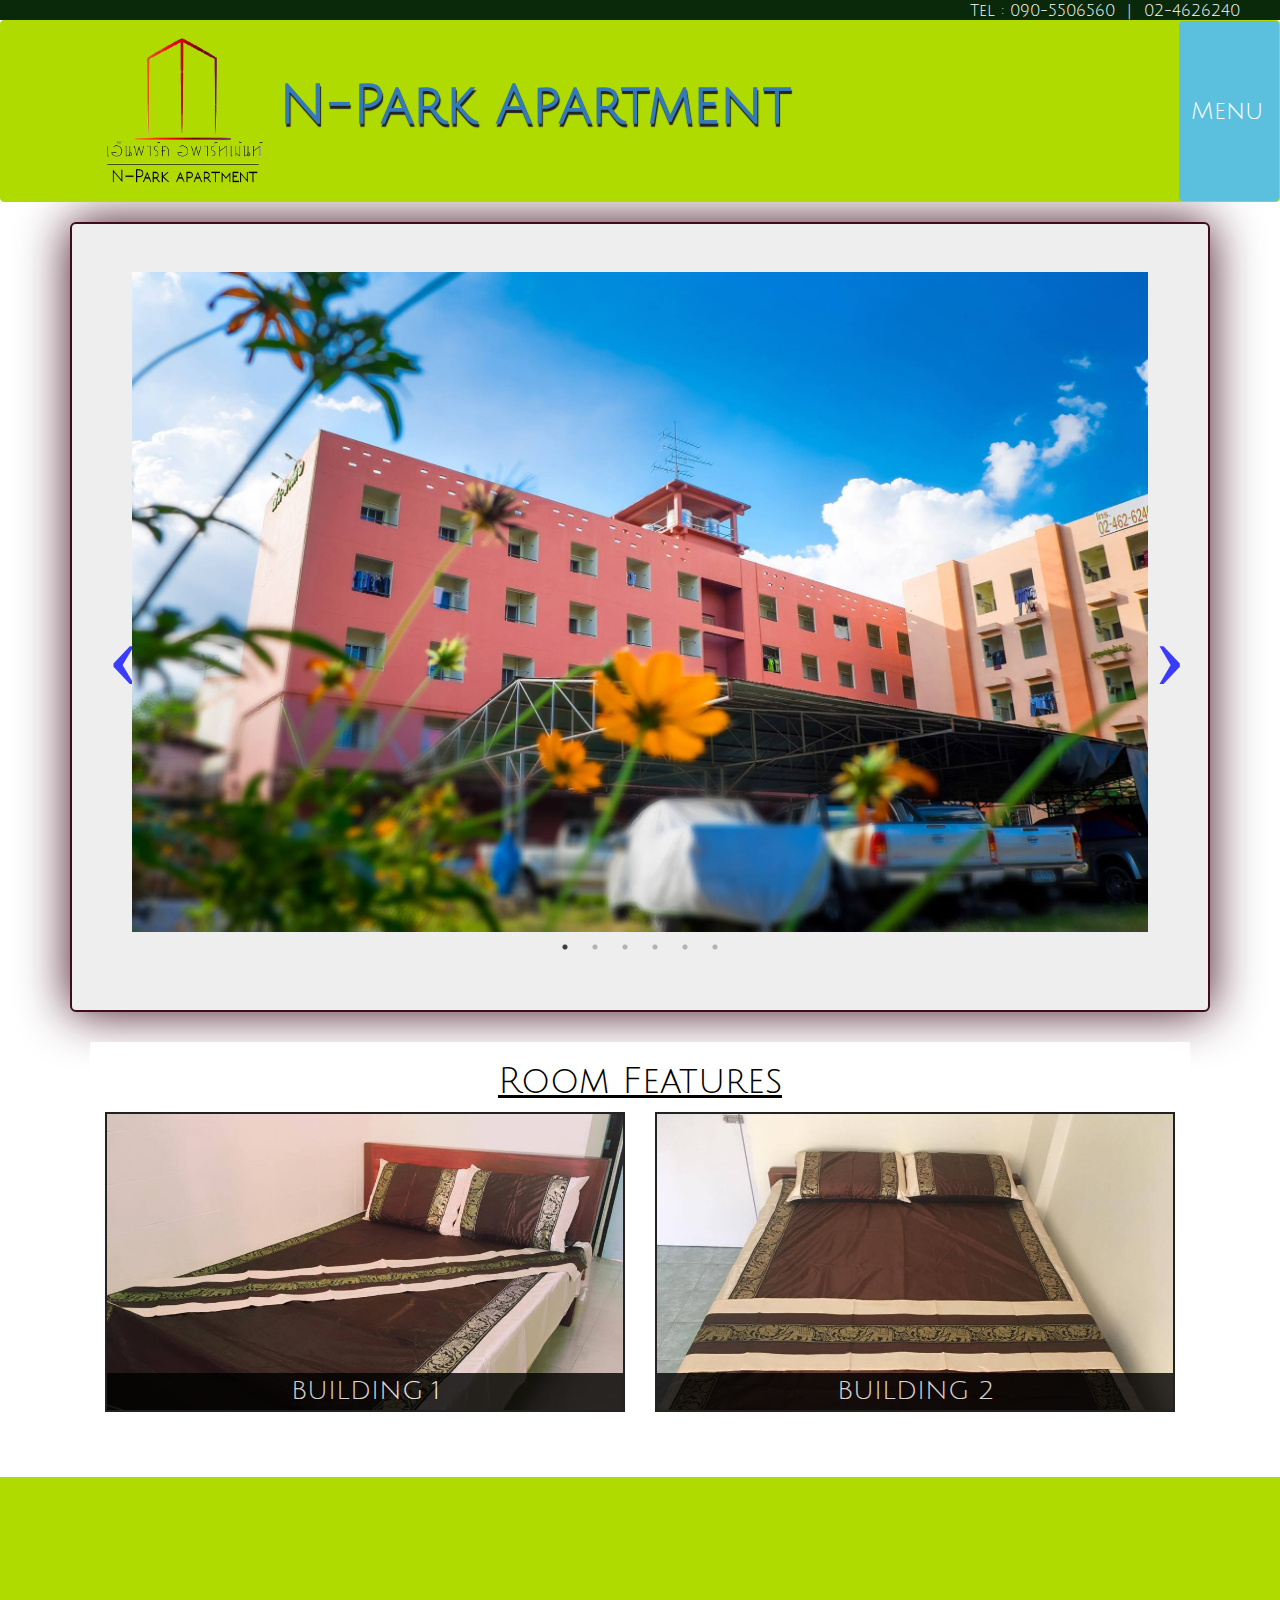
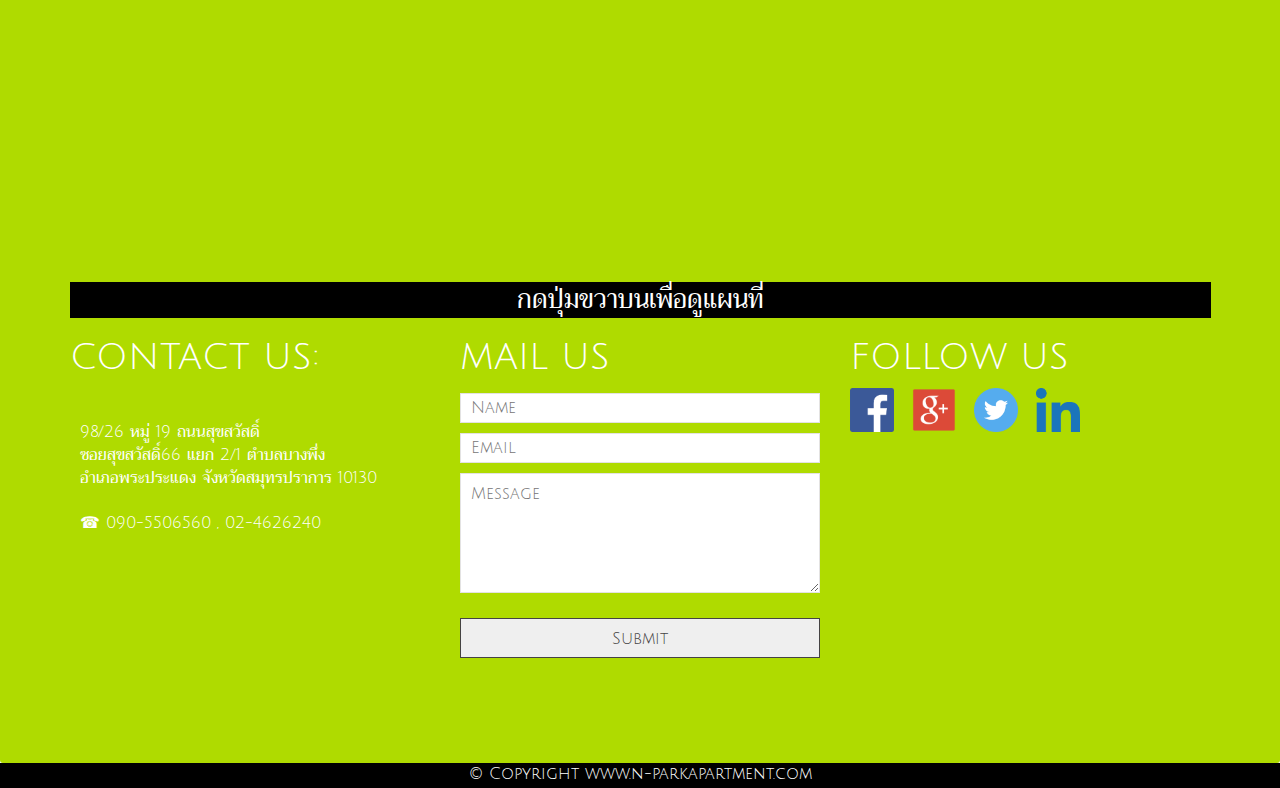
<file: index.html>
<!DOCTYPE html>
<html>
<head>
	<meta charset="utf-8">
    <meta http-equiv="X-UA-Compatible" content="IE=edge">
    <meta name="viewport" content="width=device-width, initial-scale=1">
    <title>N-park Apartment</title>
    <link rel="stylesheet" href="css/bootstrap.min.css">    
    <link rel="stylesheet" href="slick-1.6.0/slick/slick.css">
    <link rel="stylesheet" href="slick-1.6.0/slick/slick-theme.css">
    <link rel="stylesheet" href="css/styles-enpark.css">    
    <link rel="stylesheet" href="css/styles-enpark-responsive.css" media="screen and (max-width: 991px)">    
    <link rel="stylesheet" type="text/css" href="http://fonts.googleapis.com/css?family=Trirong">
    <link rel="stylesheet" type="text/css" href="http://fonts.googleapis.com/css?family=Julius Sans One">	
</head>
<body>
	<header>	
	    <div class="header_top">  	
		    <div class="infotop">
		   		<span id="topheading" style="text-align:right">
		            Tel&nbsp;:&nbsp;090-5506560 &nbsp;|&nbsp; 02-4626240  
		        </span>		                
		    </div>
	    </div>  
	    <nav id="header-nav" class="navbar navbar-default">
	      	<div class="container">
		        <div class="navbar-header">
			        <a href="index.html" class="pull-left">
			          <div><img id="logo-img" src="picture/ลงเวปจริง/logo N park3.jpg" alt="img"></div>
			        </a>
		            <div class="navbar-brand">
		           		<a href="index.html"><h1 id="navbar-logo">N-Park<br class="hidden-lg hidden-md">&nbsp;Apartment</h1></a> 
		            </div>	        
		        </div>
		        <button type="button" class="btn btn-info" id="menuheadbutton" data-toggle="collapse" data-target="#collapse1">Menu</button>
	                 
	      	</div> <!-- .container -->    
	      	
			      	<div id="collapse1" class="panel-collapse collapse">
				        <ul class="list-group" >
				          	<li class="list-group-item" id="menulistheading"><a href="index.html">
				              <span class="glyphicon glyphicon-home"></span> Home</a>
				           	</li>
				          	<li class="list-group-item" id="menulistheading"><a href="about.html">
					                <span class="glyphicon glyphicon-info-sign"></span> เกี่ยวกับเรา</a>
					        </li>
				          	<li class="list-group-item" id="menulistheading"><a href="promotion.html">
					              <span class="glyphicon glyphicon-certificate"></span> โปรโมชั่น</a>
					        </li>
					            <li class="list-group-item" id="menulistheading"><a href="roomrate.html">
					                <span class="glyphicon glyphicon-book"></span> ราคาห้อง</a>
					        </li>
					        <li class="list-group-item" id="menulistheading"><a href="facility.html">            
					                <span class="glyphicon glyphicon-tower"></span> สิ่งอำนวยความสะดวก</a>
					        </li>
					        <li class="list-group-item" id="menulistheading"><a href="#foot">	            
					                <span class="glyphicon glyphicon-flag"></span> ที่ตั้ง</a>
					        </li>
					        <li class="list-group-item" id="menulistheading"><a href="#contact">	            
					                <span class="glyphicon glyphicon-phone-alt"></span> ติดต่อเรา</a>
					        </li>
					        <li class="list-group-item" id="menulistheading"><a href="login.html">	            
					                <span class="glyphicon glyphicon-lock"></span> ล็อกอิน</a>
					        </li>	  	           
				        </ul>
			    	</div>		    
	    </nav><!-- #header-nav -->  		
	</header>	
	

  	<div id="main-content" class="container">
	    <div class="jumbotron">
	    	<div class="slider single-item">
	    		<div><img class="slide" src="picture/ลงเวปจริง/รูปโชว์เป็นสไลด์หน้าแรก/slide1.jpg" alt="img"></div>
	    		<div><img class="slide" src="picture/ลงเวปจริง/รูปโชว์เป็นสไลด์หน้าแรก/slide2.jpg" alt="img"></div>
	    		<div><img class="slide" src="picture/ลงเวปจริง/รูปโชว์เป็นสไลด์หน้าแรก/slide3.jpg" alt="img"></div>
	    		<div><img class="slide" src="picture/ลงเวปจริง/รูปโชว์เป็นสไลด์หน้าแรก/slide4.jpg" alt="img"></div>
	    		<div><img class="slide" src="picture/ลงเวปจริง/รูปโชว์เป็นสไลด์หน้าแรก/slide6.jpg" alt="img"></div>
	    		<div><img class="slide" src="picture/ลงเวปจริง/รูปโชว์เป็นสไลด์หน้าแรก/slide7.jpg" alt="img"></div> 
	    	</div>      
	    </div>
	    
	    <div id="home-tiles" class="row">
		    <div class="home-tileshead">
		    	<h1>Room  Features</h1>
		    </div>
		    <div class="col-md-6 col-sm-6 col-xs-12">
		        <a href="roomrate.html"><div id="room-fur-tile"><span>Building 1</span></div></a>
		    </div>
		    <div class="col-md-6 col-sm-6 col-xs-12">
		        <a href="roomrate.html"><div id="room-deluxe-tile"><span>Building 2</span></div></a>
		    </div>
		</div><!-- End of #home-tiles -->
		
    </div><!-- End of #main-content -->
    
	<footer class="panel-footer">
    <div class="container">
    <a name="foot">
      	<div class="row">
			<section class="col-md-12 col-sm-12 col-xs-12">
			    <a href="https://www.google.co.th/maps/place/%E0%B9%80%E0%B8%AD%E0%B9%87%E0%B8%99%E0%B8%9E%E0%B8%B2%E0%B8%A3%E0%B9%8C%E0%B8%84+%E0%B8%AD%E0%B8%9E%E0%B8%B2%E0%B8%A3%E0%B9%8C%E0%B8%97%E0%B9%80%E0%B8%A1%E0%B9%89%E0%B8%99%E0%B8%97%E0%B9%8C/@13.6467357,100.5193755,20.25z/data=!4m13!1m7!3m6!1s0x30e2a27ad70e7a73:0x80a459247bf19737!2s66+Suksawat+26,+Khwaeng+Bang+Pakok,+Khet+Rat+Burana,+Krung+Thep+Maha+Nakhon+10140!3b1!8m2!3d13.6797119!4d100.4932736!3m4!1s0x0:0xef099e69e1d56507!8m2!3d13.646944!4d100.5195279" target="_blank">
			    <div id="map-tile">
			    <iframe src="https://www.google.com/maps/d/embed?mid=1wDlyIsZgsfw1hfu1ZaOUpyaDHiw&hl=en" width="100%" height="400" frameborder="0" style="border:0" allowfullscreen></iframe>
			    <span>กดปุ่มขวาบนเพื่อดูแผนที่</span>
			    </div>
			    </a>
			</section>					         
	        <section id="contactus" class="col-md-4 col-xs-12">	        
	          <h1>CONTACT US:</h1><br>
	          <p><a name="contact"></a>
	          98/26 หมู่ 19 ถนนสุขสวัสดิ์ <br>ซอยสุขสวัสดิ์66 
	          แยก 2/1 ตำบลบางพึ่ง <br>อำเภอพระประแดง 
	          จังหวัดสมุทรปราการ 10130 <br><br>
	          &#9742;&nbsp;090-5506560 &#44; 02-4626240 
	          </p>       
	          <hr class="visible-xs">
	        </section>
	        <section id="mailus" class="col-md-4 col-xs-12">
	          <h1>MAIL US</h1>
	          	<form action ="js/ajaxjs.php" method="post" id="commentform">
					<input id="author" name="author" type="text" placeholder="Name" value="" required="">
					<input id="email" name="email" type="email" placeholder="Email" value="" required="">
					<textarea id="comment" name="comment" placeholder="Message" rows="8" required=""></textarea>
					<br>
					<input name="submit" type="submit" id="submit" value="Submit">		
				</form> 
				<hr class="visible-xs">    
	        </section>
	        <section id="logous" class="col-md-4 col-xs-12">
	          <h1>FOLLOW US</h1>
	          <a href="#" target="_blank"><img title=" En-Park facebook " src="picture/facebook.jpg" alt="" width="44" height="44"></a> 
	          &nbsp;
	          <a href="#" target="_blank"><img title=" En-Park facebook " src="picture/google.jpg" alt="" width="44" height="44"></a> 
	          &nbsp;
	          <a href="#" target="_blank"><img title=" En-Park facebook " src="picture/twitter.jpg" alt="" width="44" height="44"></a> 
	          &nbsp;
	          <a href="#" target="_blank"><img title=" En-Park facebook " src="picture/linkedin.jpg" alt="" width="44" height="44"></a>  
	          &nbsp;
	        </section>	        
      </div>      
    </div>
  </footer>
  <div class="text-center">&copy; Copyright www.n-parkapartment.com</div>
  <script src="js/jquery-2.1.4.min.js"></script>
  <script src="js/bootstrap.min.js"></script>
  <script src="js/script.js"></script>
  <script src="slick-1.6.0/slick/slick.min.js"></script>
</body>
</html>
</file>
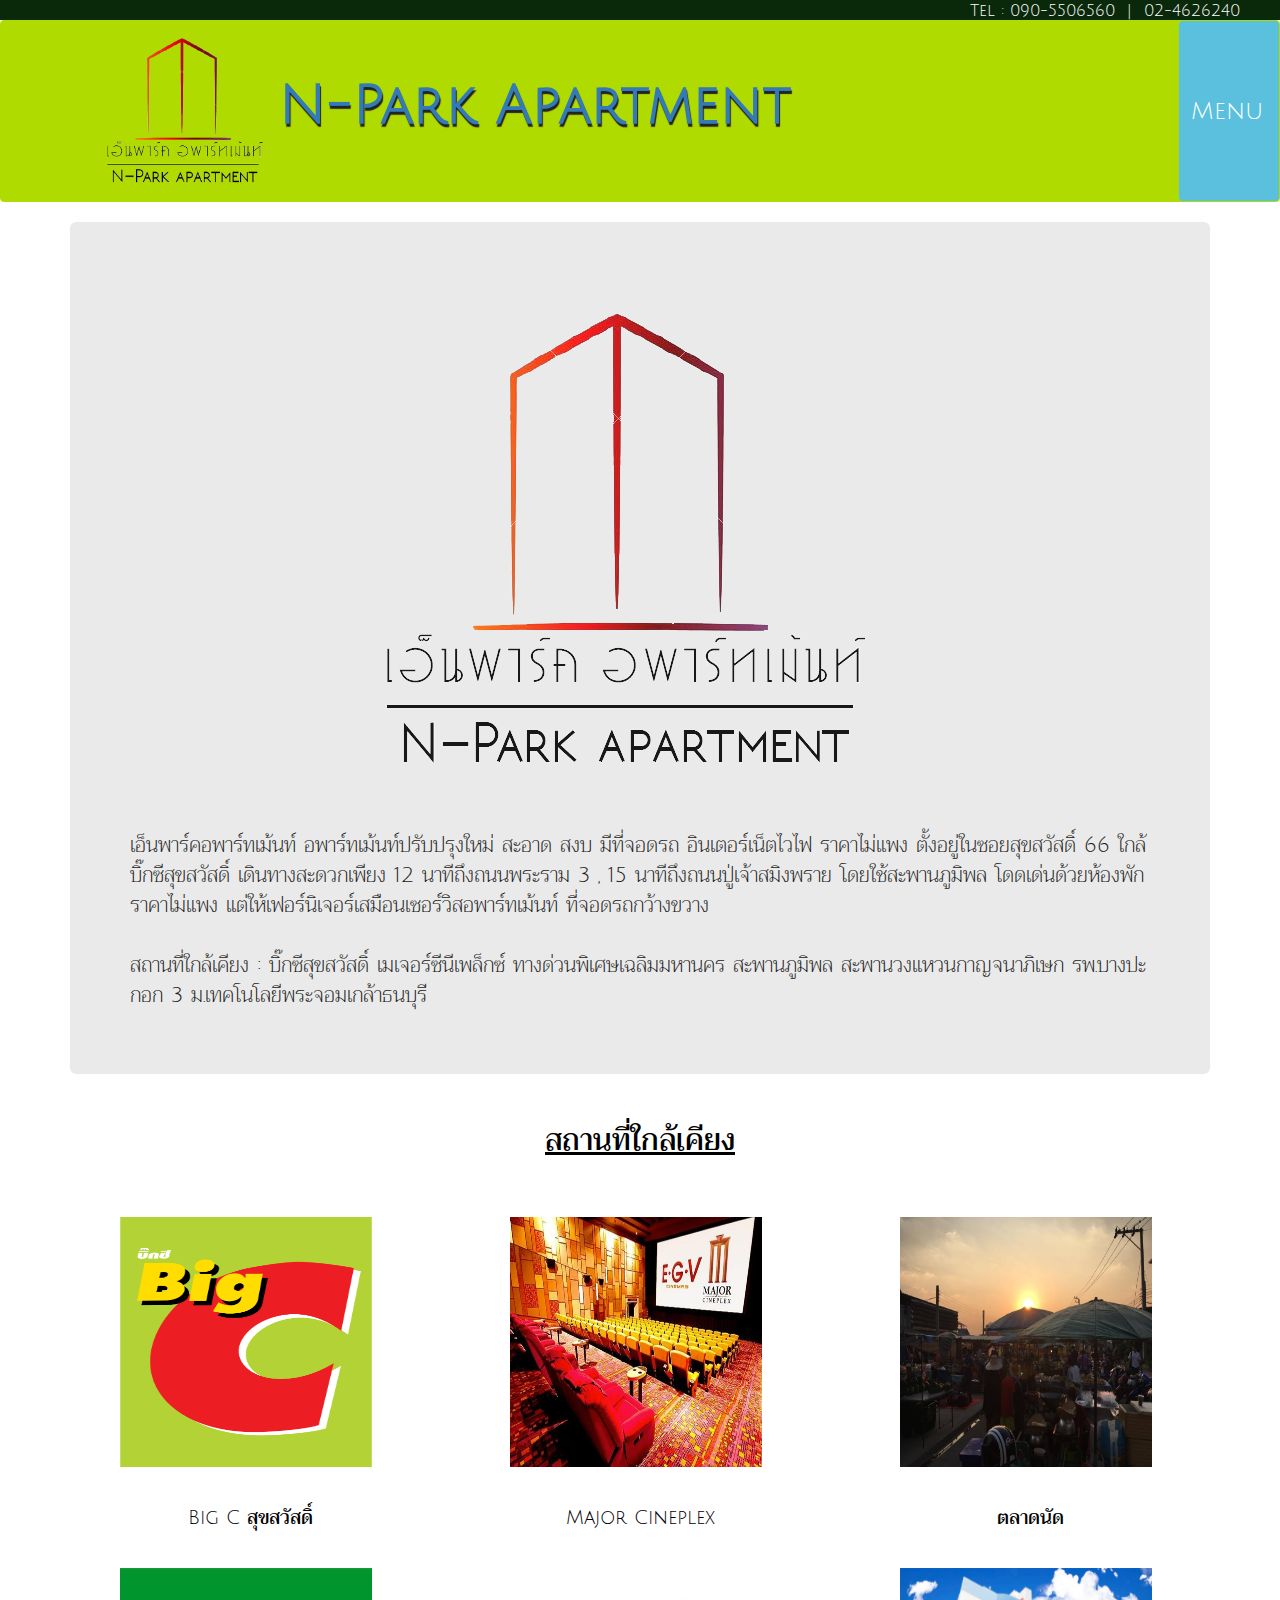
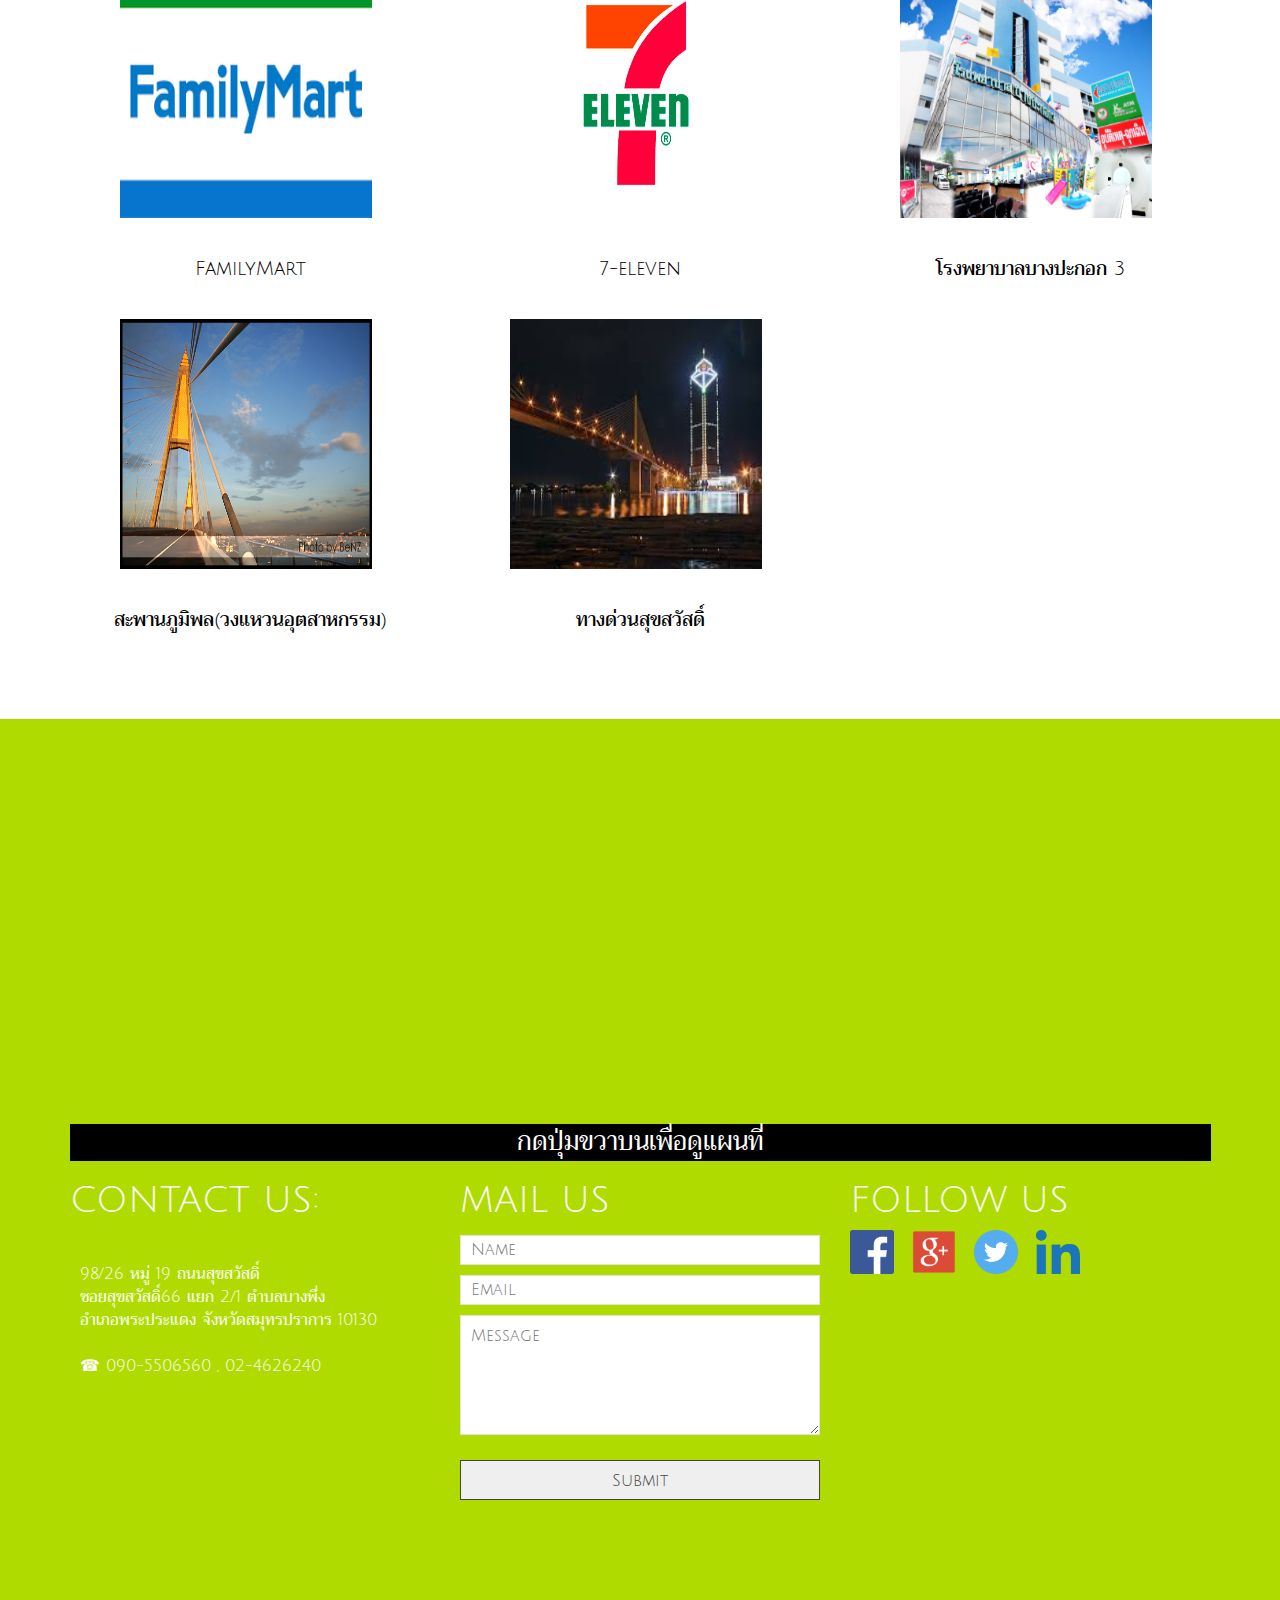
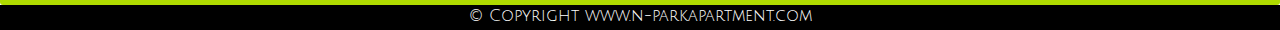
<file: about.html>
<!DOCTYPE html>
<html>
<head>
	<meta charset="utf-8">
    <meta http-equiv="X-UA-Compatible" content="IE=edge">
    <meta name="viewport" content="width=device-width, initial-scale=1">
    <title>N-park Apartment</title>
    <link rel="stylesheet" href="css/bootstrap.min.css">
    <link rel="stylesheet" href="css/styles-enpark.css">
    <link rel="stylesheet" href="slick-1.6.0/slick/slick.css">
    <link rel="stylesheet" href="slick-1.6.0/slick/slick-theme.css">
    <!-- <link href='https://fonts.googleapis.com/css?family=Oxygen:400,300,700' rel='stylesheet' type='text/css'> -->
    <link rel="stylesheet" href="css/styles-enpark-responsive.css" media="screen and (max-width: 991px)">  
    <link href='https://fonts.googleapis.com/css?family=Lora' rel='stylesheet' type='text/css'>	
    <link rel="stylesheet" type="text/css" href="http://fonts.googleapis.com/css?family=Trirong">
    <link rel="stylesheet" type="text/css" href="http://fonts.googleapis.com/css?family=Julius Sans One">		
</head>
<body>
	<header>	
	    <div class="header_top">  	
		    <div class="infotop">
		   		<span id="topheading" style="text-align:right">
		            Tel&nbsp;:&nbsp;090-5506560 &nbsp;|&nbsp; 02-4626240  
		        </span>		                
		    </div>
	    </div>  
	    <nav id="header-nav" class="navbar navbar-default">
	      	<div class="container">
		        <div class="navbar-header">
			        <a href="index.html" class="pull-left">
			          <div><img id="logo-img" src="picture/ลงเวปจริง/logo N park3.jpg" alt="img"></div>
			        </a>
		            <div class="navbar-brand">
		           		<a href="index.html"><h1 id="navbar-logo">N-Park<br class="hidden-lg hidden-md">&nbsp;Apartment</h1></a> 
		            </div>	        
		        </div>
		        <button type="button" class="btn btn-info" id="menuheadbutton" data-toggle="collapse" data-target="#collapse1">Menu</button>
	                 
	      	</div> <!-- .container -->    
	      	
			      	<div id="collapse1" class="panel-collapse collapse">
				        <ul class="list-group" >
				          	<li class="list-group-item" id="menulistheading"><a href="index.html">
				              <span class="glyphicon glyphicon-home"></span> Home</a>
				           	</li>
				          	<li class="list-group-item" id="menulistheading"><a href="about.html">
					                <span class="glyphicon glyphicon-info-sign"></span> เกี่ยวกับเรา</a>
					        </li>
				          	<li class="list-group-item" id="menulistheading"><a href="promotion.html">
					              <span class="glyphicon glyphicon-certificate"></span> โปรโมชั่น</a>
					        </li>
					            <li class="list-group-item" id="menulistheading"><a href="roomrate.html">
					                <span class="glyphicon glyphicon-book"></span> ราคาห้อง</a>
					        </li>
					        <li class="list-group-item" id="menulistheading"><a href="facility.html">            
					                <span class="glyphicon glyphicon-tower"></span> สิ่งอำนวยความสะดวก</a>
					        </li>
					        <li class="list-group-item" id="menulistheading"><a href="#foot">	            
					                <span class="glyphicon glyphicon-flag"></span> ที่ตั้ง</a>
					        </li>
					        <li class="list-group-item" id="menulistheading"><a href="#contact">	            
					                <span class="glyphicon glyphicon-phone-alt"></span> ติดต่อเรา</a>
					        </li>
					        <li class="list-group-item" id="menulistheading"><a href="login.html">	            
					                <span class="glyphicon glyphicon-lock"></span> ล็อกอิน</a>
					        </li>	  	           
				        </ul>
			    	</div>		    
	    </nav><!-- #header-nav -->  		
	</header>			

  	<div id="main-content" class="container">
	    <div class="jumbotron" id="aboutmessage">
	    	<img class="aboutlogo" src="picture/ลงเวปจริง/logo N park3.jpg" alt="img">
	    	<!-- <h1>N-park Apartment</h1> -->
	    	<p>เอ็นพาร์คอพาร์ทเม้นท์ อพาร์ทเม้นท์ปรับปรุงใหม่ สะอาด สงบ มีที่จอดรถ อินเตอร์เน็ตไวไฟ ราคาไม่แพง 
			ตั้งอยู่ในซอยสุขสวัสดิ์ 66 ใกล้บิ๊กซีสุขสวัสดิ์ 
			เดินทางสะดวกเพียง 12 นาทีถึงถนนพระราม 3 , 15 นาทีถึงถนนปู่เจ้าสมิงพราย โดยใช้สะพานภูมิพล
			โดดเด่นด้วยห้องพักราคาไม่แพง แต่ให้เฟอร์นิเจอร์เสมือนเซอร์วิสอพาร์ทเม้นท์ ที่จอดรถกว้างขวาง<br><br>
			สถานที่ใกล้เคียง : บิ๊กซีสุขสวัสดิ์ เมเจอร์ซีนีเพล็กซ์ ทางด่วนพิเศษเฉลิมมหานคร สะพานภูมิพล สะพานวงแหวนกาญจนาภิเษก รพ.บางปะกอก 3 ม.เทคโนโลยีพระจอมเกล้าธนบุรี</p>
	    </div>
	    <div class="aboutalign"><h2>สถานที่ใกล้เคียง</h2></div>
	    <div class="row">
	    	<div class="aboutframe col-lg-4 col-md-6 col-sm-6 col-xs-12">
		        <img class="aboutimage" src="picture/ลงเวปจริง/สถานที่ใกล้เคียง (ลงใน  about)/Big_C_Logo.svg.png" alt="img"><h2>Big C สุขสวัสดิ์</h2>
		    </div>
		    <div class="aboutframe col-lg-4 col-md-6 col-sm-6 col-xs-12">
		        <img class="aboutimage" src="picture/ลงเวปจริง/สถานที่ใกล้เคียง (ลงใน  about)/major cineplex.png" alt="img"><h2>Major Cineplex</h2>
		    </div>
		    <div class="aboutframe col-lg-4 col-md-6 col-sm-6 col-xs-12">
		        <img class="aboutimage" src="picture/ลงเวปจริง/สถานที่ใกล้เคียง (ลงใน  about)/ตลาด 1.jpg" alt="img"><h2>ตลาดนัด</h2>
		    </div>
		    <div class="aboutframe col-lg-4 col-md-6 col-sm-6 col-xs-12">
		        <img class="aboutimage" src="picture/ลงเวปจริง/สถานที่ใกล้เคียง (ลงใน  about)/ร้านสะดวกซื้อ 1.png" alt="img"><h2>FamilyMart</h2>
		    </div>
		    <div class="aboutframe col-lg-4 col-md-6 col-sm-6 col-xs-12">
		        <img class="aboutimage" src="picture/ลงเวปจริง/สถานที่ใกล้เคียง (ลงใน  about)/ร้านสะดวกซื้อ 2.jpg" alt="img"><h2>7-eleven</h2>
		    </div>
		    <div class="aboutframe col-lg-4 col-md-6 col-sm-6 col-xs-12">
		        <img class="aboutimage" src="picture/ลงเวปจริง/สถานที่ใกล้เคียง (ลงใน  about)/โรงพยาบาลบางปะกอก 3.jpg" alt="img"><h2>โรงพยาบาลบางปะกอก 3</h2>
		    </div>	    	
		    <div class="aboutframe col-lg-4 col-md-6 col-sm-6 col-xs-12">
		        <img class="aboutimage" src="picture/ลงเวปจริง/สถานที่ใกล้เคียง (ลงใน  about)/สะพานกาญจนา.jpg" alt="img"><h2>สะพานภูมิพล(วงแหวนอุตสาหกรรม)</h2>
		    </div>
		    <div class="aboutframe col-lg-4 col-md-6 col-sm-6 col-xs-12">
		        <img class="aboutimage" src="picture/ลงเวปจริง/สถานที่ใกล้เคียง (ลงใน  about)/สะพานพระราม 9.jpg" alt="img"><h2>ทางด่วนสุขสวัสดิ์</h2>
		    </div>		   
	    </div>
	    <div><br><br><br></div>
	     
    </div><!-- End of #main-content -->
    
	<footer class="panel-footer">
    <div class="container">
    <a name="foot">
      	<div class="row">
			<section class="col-md-12 col-sm-12 col-xs-12">
			    <a href="https://www.google.co.th/maps/place/%E0%B9%80%E0%B8%AD%E0%B9%87%E0%B8%99%E0%B8%9E%E0%B8%B2%E0%B8%A3%E0%B9%8C%E0%B8%84+%E0%B8%AD%E0%B8%9E%E0%B8%B2%E0%B8%A3%E0%B9%8C%E0%B8%97%E0%B9%80%E0%B8%A1%E0%B9%89%E0%B8%99%E0%B8%97%E0%B9%8C/@13.6467357,100.5193755,20.25z/data=!4m13!1m7!3m6!1s0x30e2a27ad70e7a73:0x80a459247bf19737!2s66+Suksawat+26,+Khwaeng+Bang+Pakok,+Khet+Rat+Burana,+Krung+Thep+Maha+Nakhon+10140!3b1!8m2!3d13.6797119!4d100.4932736!3m4!1s0x0:0xef099e69e1d56507!8m2!3d13.646944!4d100.5195279" target="_blank">
			    <div id="map-tile">
			    <iframe src="https://www.google.com/maps/d/embed?mid=1wDlyIsZgsfw1hfu1ZaOUpyaDHiw&hl=en" width="100%" height="400" frameborder="0" style="border:0" allowfullscreen></iframe>
			    <span>กดปุ่มขวาบนเพื่อดูแผนที่</span>
			    </div>
			    </a>
			</section>					         
	        <section id="contactus" class="col-md-4 col-xs-12">	        
	          <h1>CONTACT US:</h1><br>
	          <p><a name="contact"></a>
	          98/26 หมู่ 19 ถนนสุขสวัสดิ์ <br>ซอยสุขสวัสดิ์66 
	          แยก 2/1 ตำบลบางพึ่ง <br>อำเภอพระประแดง 
	          จังหวัดสมุทรปราการ 10130 <br><br>
	          &#9742;&nbsp;090-5506560 &#44; 02-4626240 
	          </p>       
	          <hr class="visible-xs">
	        </section>
	        <section id="mailus" class="col-md-4 col-xs-12">
	          <h1>MAIL US</h1>
	          	<form action="#" method="post" id="commentform">
					<input id="author" name="author" type="text" placeholder="Name" value="" required="">
					<input id="email" name="email" type="email" placeholder="Email" value="" required="">
					<textarea id="comment" name="comment" placeholder="Message" rows="8" required=""></textarea>
					<br>
					<input name="submit" type="submit" id="submit" value="Submit">					
				</form> 
				<hr class="visible-xs">    
	        </section>
	        <section id="logous" class="col-md-4 col-xs-12">
	          <h1>FOLLOW US</h1>
	          <a href="#" target="_blank"><img title=" En-Park facebook " src="picture/facebook.jpg" alt="" width="44" height="44"></a> 
	          &nbsp;
	          <a href="#" target="_blank"><img title=" En-Park facebook " src="picture/google.jpg" alt="" width="44" height="44"></a> 
	          &nbsp;
	          <a href="#" target="_blank"><img title=" En-Park facebook " src="picture/twitter.jpg" alt="" width="44" height="44"></a> 
	          &nbsp;
	          <a href="#" target="_blank"><img title=" En-Park facebook " src="picture/linkedin.jpg" alt="" width="44" height="44"></a>  
	          &nbsp;
	        </section>
      </div>      
    </div>
  </footer>
  <div class="text-center">&copy; Copyright www.n-parkapartment.com</div>
  <script src="js/jquery-2.1.4.min.js"></script>
  <script src="js/bootstrap.min.js"></script>
  <script src="js/script.js"></script>
  <script src="slick-1.6.0/slick/slick.min.js"></script>
</body>
</html>
</file>
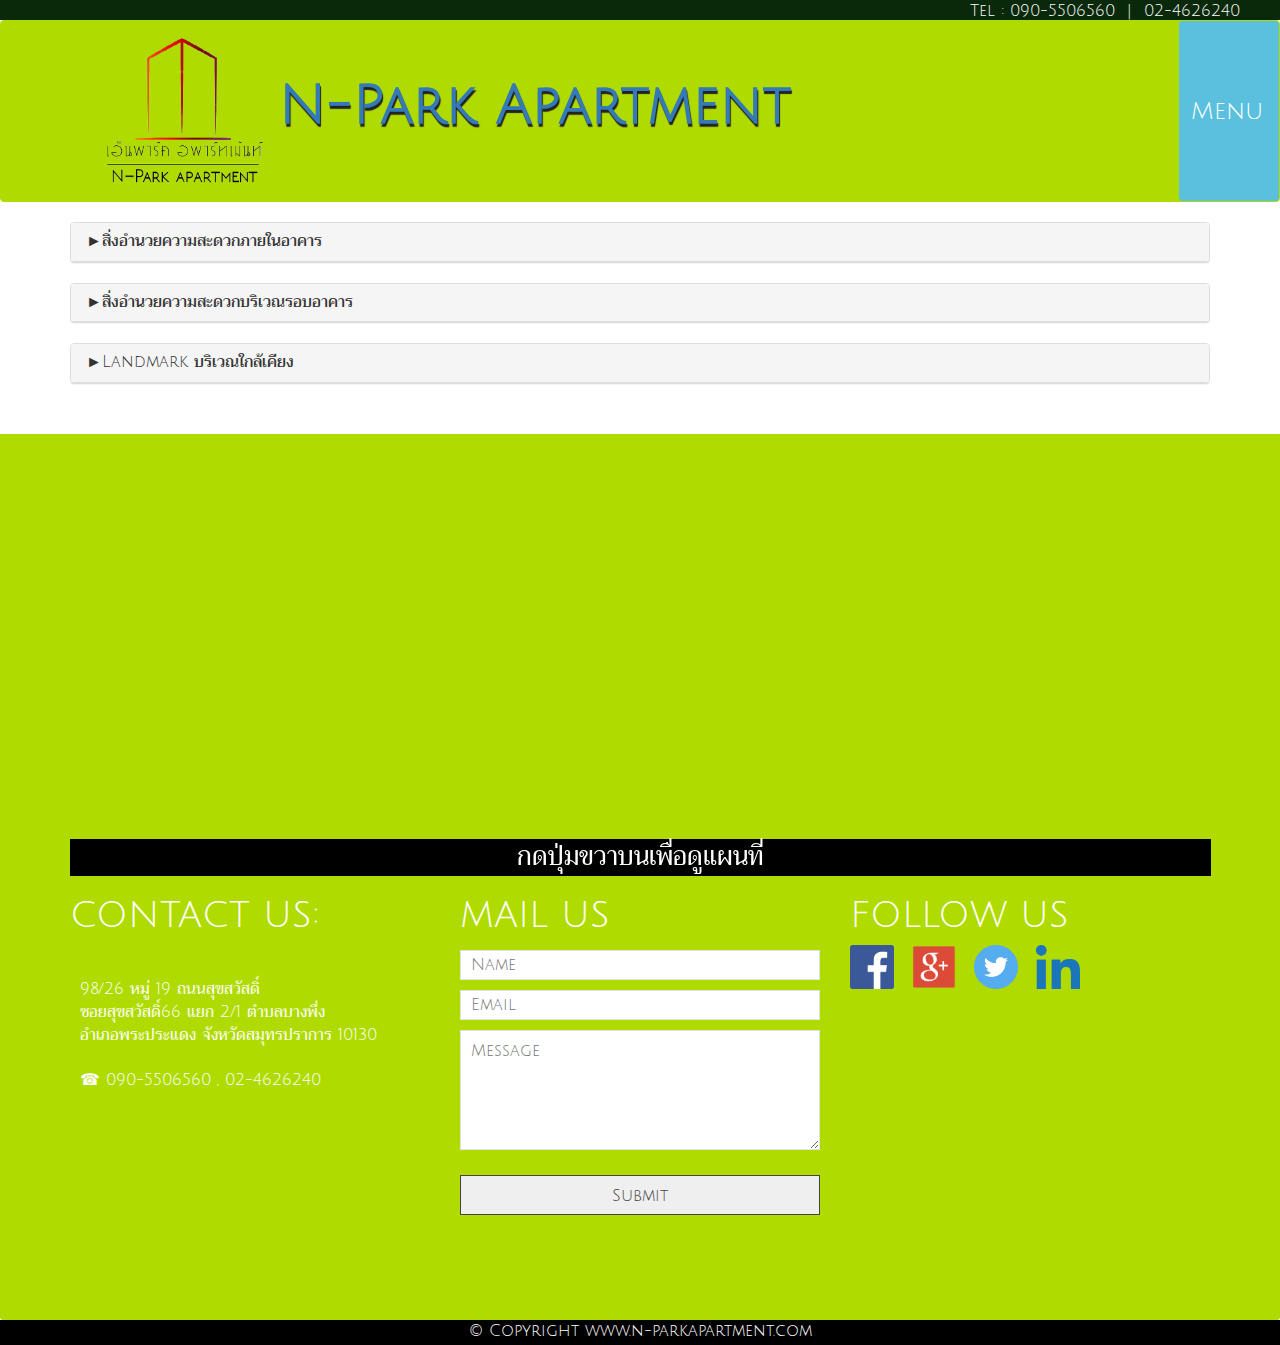
<file: facility.html>
<!DOCTYPE html>
<html>
<head>
	<meta charset="utf-8">
    <meta http-equiv="X-UA-Compatible" content="IE=edge">
    <meta name="viewport" content="width=device-width, initial-scale=1">
    <title>N-park Apartment</title>
    <link rel="stylesheet" href="css/bootstrap.min.css">
    <link rel="stylesheet" href="css/styles-enpark.css">
    <link rel="stylesheet" href="slick-1.6.0/slick/slick.css">
    <link rel="stylesheet" href="slick-1.6.0/slick/slick-theme.css">
    <!-- <link href='https://fonts.googleapis.com/css?family=Oxygen:400,300,700' rel='stylesheet' type='text/css'> -->
    <link rel="stylesheet" href="css/styles-enpark-responsive.css" media="screen and (max-width: 991px)"> 
    <link href='https://fonts.googleapis.com/css?family=Lora' rel='stylesheet' type='text/css'>	
    <link rel="stylesheet" type="text/css" href="http://fonts.googleapis.com/css?family=Trirong">
    <link rel="stylesheet" type="text/css" href="http://fonts.googleapis.com/css?family=Julius Sans One">		
</head>
<body>
	<header>	
	    <div class="header_top">  	
		    <div class="infotop">
		   		<span id="topheading" style="text-align:right">
		            Tel&nbsp;:&nbsp;090-5506560 &nbsp;|&nbsp; 02-4626240  
		        </span>		                
		    </div>
	    </div>  
	    <nav id="header-nav" class="navbar navbar-default">
	      	<div class="container">
		        <div class="navbar-header">
			        <a href="index.html" class="pull-left">
			          <div><img id="logo-img" src="picture/ลงเวปจริง/logo N park3.jpg" alt="img"></div>
			        </a>
		            <div class="navbar-brand">
		           		<a href="index.html"><h1 id="navbar-logo">N-Park<br class="hidden-lg hidden-md">&nbsp;Apartment</h1></a> 
		            </div>	        
		        </div>
		        <button type="button" class="btn btn-info" id="menuheadbutton" data-toggle="collapse" data-target="#collapse1">Menu</button>
	                 
	      	</div> <!-- .container -->    
	      	
			      	<div id="collapse1" class="panel-collapse collapse">
				        <ul class="list-group" >
				          	<li class="list-group-item" id="menulistheading"><a href="index.html">
				              <span class="glyphicon glyphicon-home"></span> Home</a>
				           	</li>
				          	<li class="list-group-item" id="menulistheading"><a href="about.html">
					                <span class="glyphicon glyphicon-info-sign"></span> เกี่ยวกับเรา</a>
					        </li>
				          	<li class="list-group-item" id="menulistheading"><a href="promotion.html">
					              <span class="glyphicon glyphicon-certificate"></span> โปรโมชั่น</a>
					        </li>
					            <li class="list-group-item" id="menulistheading"><a href="roomrate.html">
					                <span class="glyphicon glyphicon-book"></span> ราคาห้อง</a>
					        </li>
					        <li class="list-group-item" id="menulistheading"><a href="facility.html">            
					                <span class="glyphicon glyphicon-tower"></span> สิ่งอำนวยความสะดวก</a>
					        </li>
					        <li class="list-group-item" id="menulistheading"><a href="#foot">	            
					                <span class="glyphicon glyphicon-flag"></span> ที่ตั้ง</a>
					        </li>
					        <li class="list-group-item" id="menulistheading"><a href="#contact">	            
					                <span class="glyphicon glyphicon-phone-alt"></span> ติดต่อเรา</a>
					        </li>
					        <li class="list-group-item" id="menulistheading"><a href="login.html">	            
					                <span class="glyphicon glyphicon-lock"></span> ล็อกอิน</a>
					        </li>	  	           
				        </ul>
			    	</div>		    
	    </nav><!-- #header-nav -->  		
	</header>	

  	<div id="main-content" class="container">
  		<!-- <div class="linkfacilitypage">
  			<a href="#table1" data-toggle="collapse">&#9658;สิ่งอำนวยความสะดวกภายในอาคาร</a>
  		</div> -->	
  		<div class="panel panel-default">
	  		<div class="panel-heading">
				<h4 class="panel-title">
				    <a data-toggle="collapse" href="#table1">&#x25BA;สิ่งอำนวยความสะดวกภายในอาคาร</a>
				</h4>
			</div>		  		
	  		<div id = "table1" class="collapse">
		  		<div class="facilitytabletopic"><h1>สิ่งอำนวยความสะดวกภายในอาคาร</h1></div>
			    <table id = "facilitytable" style="width:100%">
				  <tr>
				    <th>Facility</th>
				    <th>Details</th>		    
				  </tr>
				  <tr>
				    <td><img class="facilitypicture" src="picture/ลงเวปจริง/สิ่งอานวยความสะดวก/ภายในอาคาร/กล้องวงจรปิด.jpg" alt="Picture of room" "><br><br>กล้องวงจรปิด</td>
				    <td>ระบบรักษาความปลอดภัยด้วยกล้องวงจรปิดตลอด 24 ชั่วโมง</td>		   
				  </tr>
				  <tr>
				    <td><img class="facilitypicture" src="picture/ลงเวปจริง/สิ่งอานวยความสะดวก/ภายในอาคาร/คีย์การ์ด.jpg" alt="Picture of room" "><br>Keycard</td>
				    <td>ระบบรักษาความปลอดภัยตรวจคนเข้าอาคารด้วย Keycard ตลอด 24 ชั่วโมง</td>		    
				  </tr>
				  <tr>
				    <td><img class="facilitypicture" src="picture/ลงเวปจริง/สิ่งอานวยความสะดวก/ภายในอาคาร/ที่จอดรถ.jpg" alt="Picture of room" "><br><br>ที่จอดรถ</td>
				    <td>ที่จอดรถรักษาความปลอดภัยด้วยกล้องวงจรปิดตลอด 24 ชั่วโมง</td>		    
				  </tr>
				  <tr>
				    <td><img class="facilitypicture" src="picture/ลงเวปจริง/สิ่งอานวยความสะดวก/ภายในอาคาร/Internet-1.jpg" alt="Picture of room" "><br><br>Internet-WiFi</td>
				    <td>Internet ความเร็วสูง</td>		    
				  </tr>
				  <tr>
				    <td><img class="facilitypicture" src="picture/ลงเวปจริง/สิ่งอานวยความสะดวก/ภายในอาคาร/ทีวีดาวเทียม.jpg" alt="Picture of room" "><br><br>ทีวีดาวเทียม</td>
				    <td>ช่องสัญญาณทีวีดาวเทียมสำหรับลูกค้าที่ประสงค์จะดูรายการเพิ่มเติมผ่านทางดาวเทียม</td>		    
				  </tr>
				  <tr>
				    <td><img class="facilitypicture" src="picture/ลงเวปจริง/สิ่งอานวยความสะดวก/ภายในอาคาร/ตู้น้ำ1.jpg" alt="Picture of room" "><br><br>ตู้น้ำดื่มหยอดเหรียญ</td>
				    <td>ตู้น้ำหยอดเหรียญบริการ ด้วยมาตรฐานการกรองน้ำแบบ RO ที่ได้รับการรับรองมาตรฐานจากสหรัฐอเมริกาในราคาย่อมเยาว์</td>		    
				  </tr>
				  <tr>
				    <td><img class="facilitypicture" src="picture/ลงเวปจริง/สิ่งอานวยความสะดวก/ภายในอาคาร/เครื่องซักผ้าหยอยเหรียญ.jpg" alt="Picture of room" "><br><br>เครื่องซักผ้าหยอยเหรียญ</td>
				    <td>บริการซักผ้าอัตโนมัติด้วยเครื่งซักผ้าเกรดเอ</td>		    
				  </tr>
				  <tr>
				    <td><img class="facilitypicture" src="picture/ลงเวปจริง/สิ่งอานวยความสะดวก/ภายในอาคาร/ร้านขายของภายในอาคาร.jpg" alt="Picture of room" "><br><br>ร้านสะดวกซื้อภายในอาคาร</td>
				    <td>ร้านสะดวกซื้อ</td>		    
				  </tr>
				</table>
			</div>
		</div>
		<!-- <div class="linkfacilitypage"><a href="#table2" data-toggle="collapse">&#9658;สิ่งอำนวยความสะดวกบริเวณรอบอาคาร</a></div> -->
		<div class="panel panel-default">
	  		<div class="panel-heading">
				<h4 class="panel-title">
				    <a data-toggle="collapse" href="#table2">&#x25BA;สิ่งอำนวยความสะดวกบริเวณรอบอาคาร</a>
				</h4>
			</div>	
			<div id = "table2" class="collapse">
		  		<div class="facilitytabletopic"><h1>สิ่งอำนวยความสะดวกบริเวณรอบอาคาร</h1></div>
			    <table id = "facilitytable" style="width:100%">
				  <tr>
				    <th>Convenience</th>
				    <th>Details</th>		    
				  </tr>
				  <tr>
				    <td><img class="facilitypicture" src="picture/ลงเวปจริง/สิ่งอานวยความสะดวก/บริเวณรอบอาคาร/ตลาด 1.jpg" alt="Picture of room" "><br><br>ตลาดนัด</td>
				    <td>เปิดบริการทุกวัน อังคาร พฤหัสบดี และ เสาร์ เวลา 15.00-20.00 น. ห่างจากอาคารเพียง 300 เมตร </td>	   
				  </tr>
				  <tr>
				    <td><img class="facilitypicture" src="picture/ลงเวปจริง/สิ่งอานวยความสะดวก/บริเวณรอบอาคาร/ร้านสะดวกซื้อ.jpg" alt="Picture of room" "><br>ร้านสะดวกซื้อ</td>
				    <td>เปิดบริการทุกวัน ห่างจากอาคารเพียง 250 เมตร</td>		    
				  </tr>
				  <tr>
				    <td><img class="facilitypicture" src="picture/ลงเวปจริง/สิ่งอานวยความสะดวก/บริเวณรอบอาคาร/รถซุบุรุ.jpg" alt="Picture of room" "><br><br>รถซุบุรุ</td>
				    <td>รถซุบุรุวิ่งในซอยสุขสวัสดิ์ 66 และซอยสุขสวัสดิ์ 64 ซึ่งอยู่ติดกับอาคารทำให้สามารถเดินทางได้สะดวกสบาย สามารถขึ้นรถได้ที่ บิ๊กซีสุขสวัสดิ์</td>		    
				  </tr>
				  <tr>
				    <td><img class="facilitypicture" src="picture/ลงเวปจริง/สิ่งอานวยความสะดวก/บริเวณรอบอาคาร/วินมอเตอร์ไซค์.jpg" alt="Picture of room" "><br><br>วินมอไซค์</td>
				    <td>ให้บริการที่ทางเข้าอาคาร สามารถเดินทางได้สะดวก</td>		    
				  </tr>			  
				</table>
			</div>
		</div>
		<!-- <div class="linkfacilitypage"><a href="#table3" data-toggle="collapse">&#x25BA;Landmark บริเวณใกล้เคียง</a></div>  -->
		<div class="panel panel-default">
	  		<div class="panel-heading">
				<h4 class="panel-title">
				    <a data-toggle="collapse" href="#table3">&#x25BA;Landmark บริเวณใกล้เคียง</a>
				</h4>
			</div>	

			<div id = "table3" class="collapse">
		  		<div class="facilitytabletopic"><h1>Landmark บริเวณใกล้เคียง</h1></div>
		  	
			    <table id = "facilitytable" style="width:100%">
				  <tr>
				    <th>Landmark</th>
				    <th>Details</th>		    
				  </tr>
				  <tr>
				    <td><img class="facilitypicture" src="picture/ลงเวปจริง/สิ่งอานวยความสะดวก/บริเวณใกล้เคียง/Big_C_Logo.svg.png" alt="Picture of room" ><br><br>BigC สุขสวัสดิ์</td>
				    <td>ห่างจาก BigC สุขสวัสดิ์เพียง 5 นาที Landmark ห้างสรรพสินค้าใกล้อพาร์ทเม้นท์ของเรา</td>		   
				  </tr>
				  <tr>
				    <td><img class="facilitypicture" src="picture/ลงเวปจริง/สิ่งอานวยความสะดวก/บริเวณใกล้เคียง/major cineplex.png" alt="Picture of room" ><br>Major Cineplex</td>
				    <td>Major Cineplex ให้บริการใน BigC สุขสวัสดิ์ Landmark แห่งความบันเทิงใกล้อพาร์ทเม้นท์ของเรา</td>		    
				  </tr>
				  <tr>
				    <td><img class="facilitypicture" src="picture/ลงเวปจริง/สิ่งอานวยความสะดวก/บริเวณใกล้เคียง/อนุบาลเซ็นดาณี.jpg" alt="Picture of room" ><br><br>โรงเรียนอนุบาลเซ็นดาณี</td>
				    <td>โรงเรียนอนุบาลเซ็นดาณีเปิดมาแล้วกว่า 20 ปี ตั้งอยู่ในซอยสุขสวัสดิ์ 66 สามารถเดินทางจากอพาร์ทเม้นท์เพียง 5 นาที</td>		    
				  </tr>
				  <tr>
				    <td><img class="facilitypicture" src="picture/ลงเวปจริง/สิ่งอานวยความสะดวก/บริเวณใกล้เคียง/โรงพยาบาลบางปะกอก 3.jpg" alt="Picture of room" ><br><br>โรงพยาบาลบางปะกอก 3</td>
				    <td>เพียง 10 นาที จากอพาร์ทเม้นท์ของเรา</td>		    
				  </tr>
				  <tr>
				    <td><img class="facilitypicture" src="picture/ลงเวปจริง/สิ่งอานวยความสะดวก/บริเวณใกล้เคียง/สะพานภูมิพล-สะพานของพ่อ-1.jpg" alt="Picture of room"><br><br>สะพานภูมิพล (สะพานวงแหวนอุตสาหกรรม)</td>
				    <td>เพียง 8 นาทีจากอพาร์ทเม้นท์ของเรา สะพานวงแหวนอุตสาหกรรมเป็นสะพานที่เชื่อมระหว่างฝั่งสุขสวัสดิ์กับพระราม3 และ ปู่เจ้าสมิงพราย ช่วยประหยัดเวลาการเดินทางเข้าไปทำงานในเมืองหรือฝั่งปู่เจ้าสมิงพรายในเวลาเพียง 15-20 นาที</td>    
				  </tr>
				  <tr>
				    <td><img class="facilitypicture" src="picture/ลงเวปจริง/สิ่งอานวยความสะดวก/บริเวณใกล้เคียง/สะพานพระราม 9.jpg" alt="Picture of room" "><br><br>สะพานพระราม 9</td>
				    <td>สะพานพระราม9 เป็นสะพานเชื่อมระหว่างถนนสุขสวัสดิ์และจุดต่างๆในกรุงเทพผ่านทางด่วน โดยด่านสุขสวัสดิ์ที่สามารถเดินทางจากที่ตั้งของเราเพียง 10 นาที</td>		    
				  </tr>			  
				</table>
			</div> 			
	    </div><!-- End of #main-content -->
	</div>
    
	<footer class="panel-footer">
    <div class="container">
    <a name="foot">
      	<div class="row">
			<section class="col-md-12 col-sm-12 col-xs-12">
			    <a href="https://www.google.co.th/maps/place/%E0%B9%80%E0%B8%AD%E0%B9%87%E0%B8%99%E0%B8%9E%E0%B8%B2%E0%B8%A3%E0%B9%8C%E0%B8%84+%E0%B8%AD%E0%B8%9E%E0%B8%B2%E0%B8%A3%E0%B9%8C%E0%B8%97%E0%B9%80%E0%B8%A1%E0%B9%89%E0%B8%99%E0%B8%97%E0%B9%8C/@13.6467357,100.5193755,20.25z/data=!4m13!1m7!3m6!1s0x30e2a27ad70e7a73:0x80a459247bf19737!2s66+Suksawat+26,+Khwaeng+Bang+Pakok,+Khet+Rat+Burana,+Krung+Thep+Maha+Nakhon+10140!3b1!8m2!3d13.6797119!4d100.4932736!3m4!1s0x0:0xef099e69e1d56507!8m2!3d13.646944!4d100.5195279" target="_blank">
			    <div id="map-tile">
			    <iframe src="https://www.google.com/maps/d/embed?mid=1wDlyIsZgsfw1hfu1ZaOUpyaDHiw&hl=en" width="100%" height="400" frameborder="0" style="border:0" allowfullscreen></iframe>
			    <span>กดปุ่มขวาบนเพื่อดูแผนที่</span>
			    </div>
			    </a>
			</section>					         
	        <section id="contactus" class="col-md-4 col-xs-12">	        
	          <h1>CONTACT US:</h1><br>
	          <p><a name="contact"></a>
	          98/26 หมู่ 19 ถนนสุขสวัสดิ์ <br>ซอยสุขสวัสดิ์66 
	          แยก 2/1 ตำบลบางพึ่ง <br>อำเภอพระประแดง 
	          จังหวัดสมุทรปราการ 10130 <br><br>
	          &#9742;&nbsp;090-5506560 &#44; 02-4626240 
	          </p>       
	          <hr class="visible-xs">
	        </section>
	        <section id="mailus" class="col-md-4 col-xs-12">
	          <h1>MAIL US</h1>
	          	<form action="#" method="post" id="commentform">
					<input id="author" name="author" type="text" placeholder="Name" value="" required="">
					<input id="email" name="email" type="email" placeholder="Email" value="" required="">
					<textarea id="comment" name="comment" placeholder="Message" rows="8" required=""></textarea>
					<br>
					<input name="submit" type="submit" id="submit" value="Submit">					
				</form> 
				<hr class="visible-xs">    
	        </section>
	        <section id="logous" class="col-md-4 col-xs-12">
	          <h1>FOLLOW US</h1>
	          <a href="#" target="_blank"><img title=" En-Park facebook " src="picture/facebook.jpg" alt="" width="44" height="44"></a> 
	          &nbsp;
	          <a href="#" target="_blank"><img title=" En-Park facebook " src="picture/google.jpg" alt="" width="44" height="44"></a> 
	          &nbsp;
	          <a href="#" target="_blank"><img title=" En-Park facebook " src="picture/twitter.jpg" alt="" width="44" height="44"></a> 
	          &nbsp;
	          <a href="#" target="_blank"><img title=" En-Park facebook " src="picture/linkedin.jpg" alt="" width="44" height="44"></a>  
	          &nbsp;
	        </section>
      </div>      
    </div>
  </footer>
  <div class="text-center">&copy; Copyright www.n-parkapartment.com</div>
  <script src="js/jquery-2.1.4.min.js"></script>
  <script src="js/bootstrap.min.js"></script>
  <script src="js/script.js"></script>
  <script src="slick-1.6.0/slick/slick.min.js"></script>
</body>
</html>
</file>
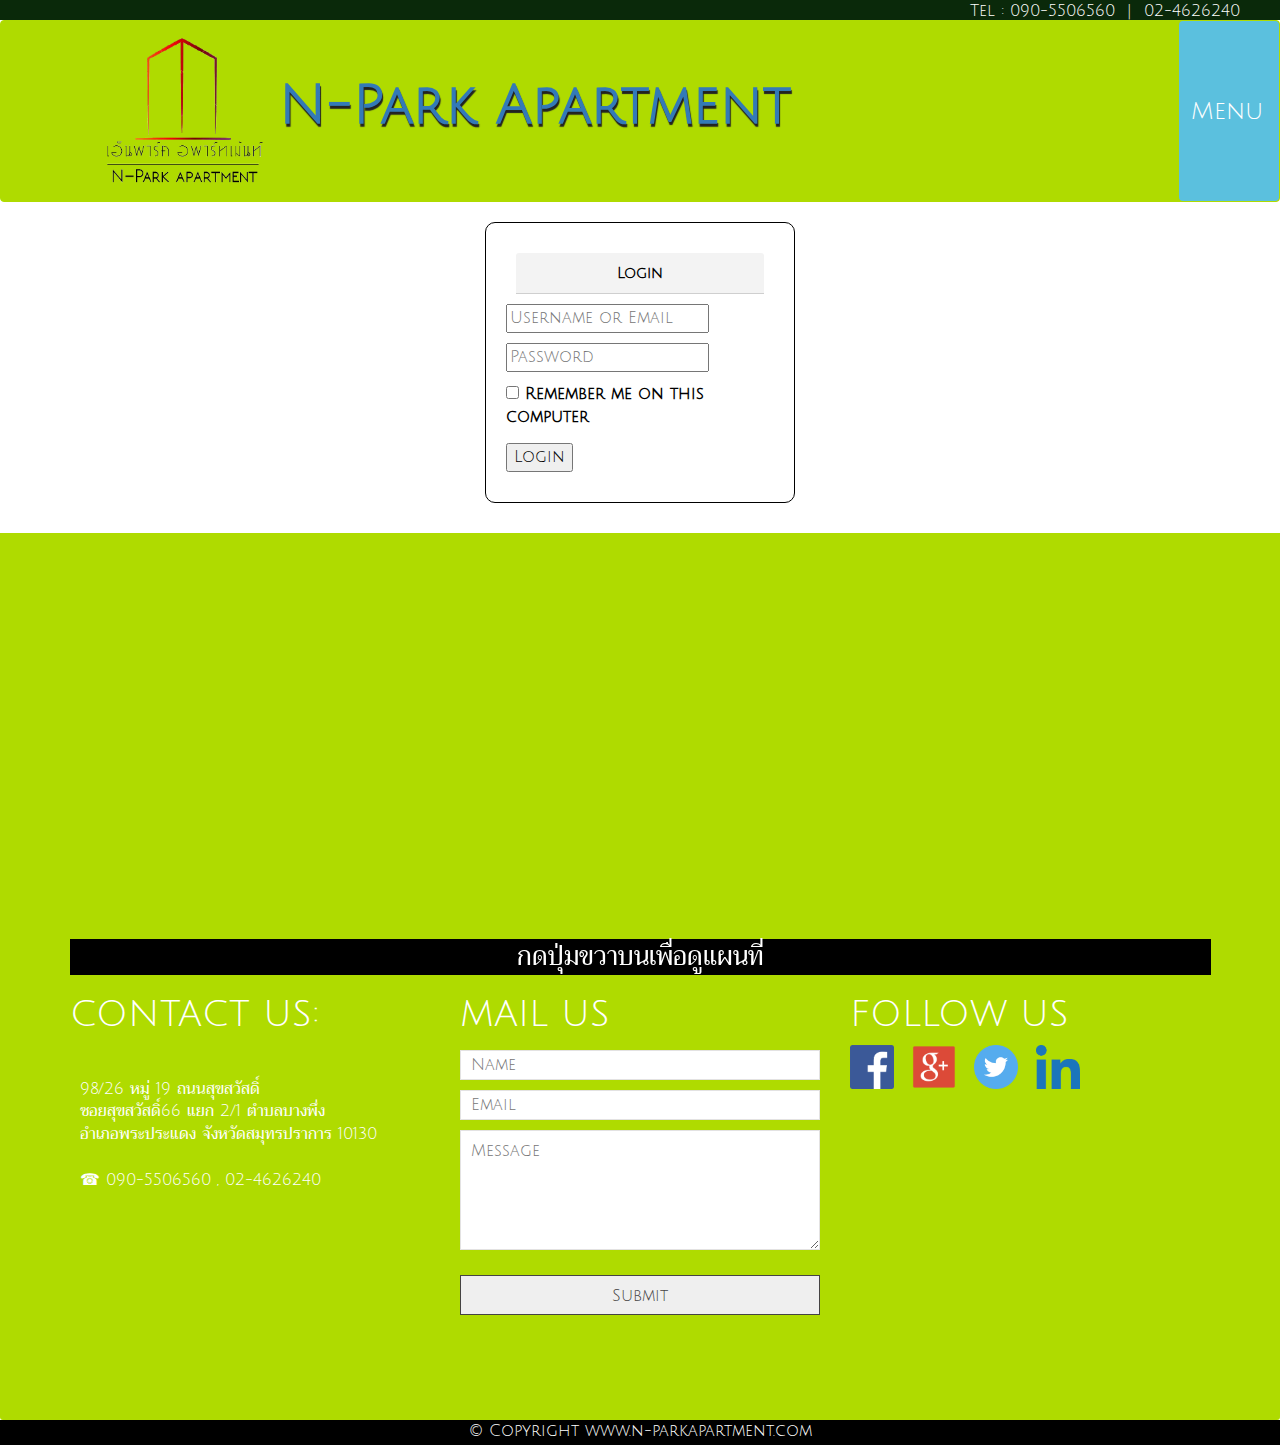
<file: login.html>
<!DOCTYPE html>
<html>
<head>
	<meta charset="utf-8">
    <meta http-equiv="X-UA-Compatible" content="IE=edge">
    <meta name="viewport" content="width=device-width, initial-scale=1">
    <title>N-park Apartment</title>
    <link rel="stylesheet" href="css/bootstrap.min.css">
    <link rel="stylesheet" href="css/styles-enpark.css">
    <link rel="stylesheet" href="slick-1.6.0/slick/slick.css">
    <link rel="stylesheet" href="slick-1.6.0/slick/slick-theme.css">
    <!-- <link href='https://fonts.googleapis.com/css?family=Oxygen:400,300,700' rel='stylesheet' type='text/css'> -->
    <link rel="stylesheet" href="css/styles-enpark-responsive.css" media="screen and (max-width: 991px)"> 
    <link href='https://fonts.googleapis.com/css?family=Lora' rel='stylesheet' type='text/css'>	
    <link rel="stylesheet" type="text/css" href="http://fonts.googleapis.com/css?family=Trirong">	
    <link rel="stylesheet" type="text/css" href="http://fonts.googleapis.com/css?family=Julius Sans One">	
</head>
<body>
	<header>	
	    <div class="header_top">  	
		    <div class="infotop">
		   		<span id="topheading" style="text-align:right">
		            Tel&nbsp;:&nbsp;090-5506560 &nbsp;|&nbsp; 02-4626240  
		        </span>		                
		    </div>
	    </div>  
	    <nav id="header-nav" class="navbar navbar-default">
	      	<div class="container">
		        <div class="navbar-header">
			        <a href="index.html" class="pull-left">
			          <div><img id="logo-img" src="picture/ลงเวปจริง/logo N park3.jpg" alt="img"></div>
			        </a>
		            <div class="navbar-brand">
		           		<a href="index.html"><h1 id="navbar-logo">N-Park<br class="hidden-lg hidden-md">&nbsp;Apartment</h1></a> 
		            </div>	        
		        </div>
		        <button type="button" class="btn btn-info" id="menuheadbutton" data-toggle="collapse" data-target="#collapse1">Menu</button>
	                 
	      	</div> <!-- .container -->    
	      	
			      	<div id="collapse1" class="panel-collapse collapse">
				        <ul class="list-group" >
				          	<li class="list-group-item" id="menulistheading"><a href="index.html">
				              <span class="glyphicon glyphicon-home"></span> Home</a>
				           	</li>
				          	<li class="list-group-item" id="menulistheading"><a href="about.html">
					                <span class="glyphicon glyphicon-info-sign"></span> เกี่ยวกับเรา</a>
					        </li>
				          	<li class="list-group-item" id="menulistheading"><a href="promotion.html">
					              <span class="glyphicon glyphicon-certificate"></span> โปรโมชั่น</a>
					        </li>
					            <li class="list-group-item" id="menulistheading"><a href="roomrate.html">
					                <span class="glyphicon glyphicon-book"></span> ราคาห้อง</a>
					        </li>
					        <li class="list-group-item" id="menulistheading"><a href="facility.html">            
					                <span class="glyphicon glyphicon-tower"></span> สิ่งอำนวยความสะดวก</a>
					        </li>
					        <li class="list-group-item" id="menulistheading"><a href="#foot">	            
					                <span class="glyphicon glyphicon-flag"></span> ที่ตั้ง</a>
					        </li>
					        <li class="list-group-item" id="menulistheading"><a href="#contact">	            
					                <span class="glyphicon glyphicon-phone-alt"></span> ติดต่อเรา</a>
					        </li>
					        <li class="list-group-item" id="menulistheading"><a href="login.html">	            
					                <span class="glyphicon glyphicon-lock"></span> ล็อกอิน</a>
					        </li>	  	           
				        </ul>
			    	</div>		    
	    </nav><!-- #header-nav -->  		
	</header>
	
	<div class="login">
	 	<h1>Login</h1>
		<form method="post" action="index.html">
        <p><input type="text" name="login" value="" placeholder="Username or Email"></p>
        <p><input type="password" name="password" value="" placeholder="Password"></p>
        <p class="remember_me">
          <label>
            <input type="checkbox" name="remember_me" id="remember_me">
            Remember me on this computer
          </label>
        </p>
        <p class="submit"><input type="submit" name="commit" value="Login"></p>
      </form>
	</div>

	<footer class="panel-footer">
    <div class="container">
    <a name="foot">
      	<div class="row">
			<section class="col-md-12 col-sm-12 col-xs-12">
			    <a href="https://www.google.co.th/maps/place/%E0%B9%80%E0%B8%AD%E0%B9%87%E0%B8%99%E0%B8%9E%E0%B8%B2%E0%B8%A3%E0%B9%8C%E0%B8%84+%E0%B8%AD%E0%B8%9E%E0%B8%B2%E0%B8%A3%E0%B9%8C%E0%B8%97%E0%B9%80%E0%B8%A1%E0%B9%89%E0%B8%99%E0%B8%97%E0%B9%8C/@13.6467357,100.5193755,20.25z/data=!4m13!1m7!3m6!1s0x30e2a27ad70e7a73:0x80a459247bf19737!2s66+Suksawat+26,+Khwaeng+Bang+Pakok,+Khet+Rat+Burana,+Krung+Thep+Maha+Nakhon+10140!3b1!8m2!3d13.6797119!4d100.4932736!3m4!1s0x0:0xef099e69e1d56507!8m2!3d13.646944!4d100.5195279" target="_blank">
			    <div id="map-tile">
			    <iframe src="https://www.google.com/maps/d/embed?mid=1wDlyIsZgsfw1hfu1ZaOUpyaDHiw&hl=en" width="100%" height="400" frameborder="0" style="border:0" allowfullscreen></iframe>
			    <span>กดปุ่มขวาบนเพื่อดูแผนที่</span>
			    </div>
			    </a>
			</section>					         
	        <section id="contactus" class="col-md-4 col-xs-12">	        
	          <h1>CONTACT US:</h1><br>
	          <p><a name="contact"></a>
	          98/26 หมู่ 19 ถนนสุขสวัสดิ์ <br>ซอยสุขสวัสดิ์66 
	          แยก 2/1 ตำบลบางพึ่ง <br>อำเภอพระประแดง 
	          จังหวัดสมุทรปราการ 10130 <br><br>
	          &#9742;&nbsp;090-5506560 &#44; 02-4626240 
	          </p>       
	          <hr class="visible-xs">
	        </section>
	        <section id="mailus" class="col-md-4 col-xs-12">
	          <h1>MAIL US</h1>
	          	<form action="#" method="post" id="commentform">
					<input id="author" name="author" type="text" placeholder="Name" value="" required="">
					<input id="email" name="email" type="email" placeholder="Email" value="" required="">
					<textarea id="comment" name="comment" placeholder="Message" rows="8" required=""></textarea>
					<br>
					<input name="submit" type="submit" id="submit" value="Submit">					
				</form> 
				<hr class="visible-xs">    
	        </section>
	        <section id="logous" class="col-md-4 col-xs-12">
	          <h1>FOLLOW US</h1>
	          <a href="#" target="_blank"><img title=" En-Park facebook " src="picture/facebook.jpg" alt="" width="44" height="44"></a> 
	          &nbsp;
	          <a href="#" target="_blank"><img title=" En-Park facebook " src="picture/google.jpg" alt="" width="44" height="44"></a> 
	          &nbsp;
	          <a href="#" target="_blank"><img title=" En-Park facebook " src="picture/twitter.jpg" alt="" width="44" height="44"></a> 
	          &nbsp;
	          <a href="#" target="_blank"><img title=" En-Park facebook " src="picture/linkedin.jpg" alt="" width="44" height="44"></a>  
	          &nbsp;
	        </section>
      </div>      
    </div>
  </footer>
  <div class="text-center">&copy; Copyright www.n-parkapartment.com</div>
  <script src="js/jquery-2.1.4.min.js"></script>
  <script src="js/bootstrap.min.js"></script>
  <script src="js/script.js"></script>
  <script src="slick-1.6.0/slick/slick.min.js"></script>
</body>
</html>
</file>
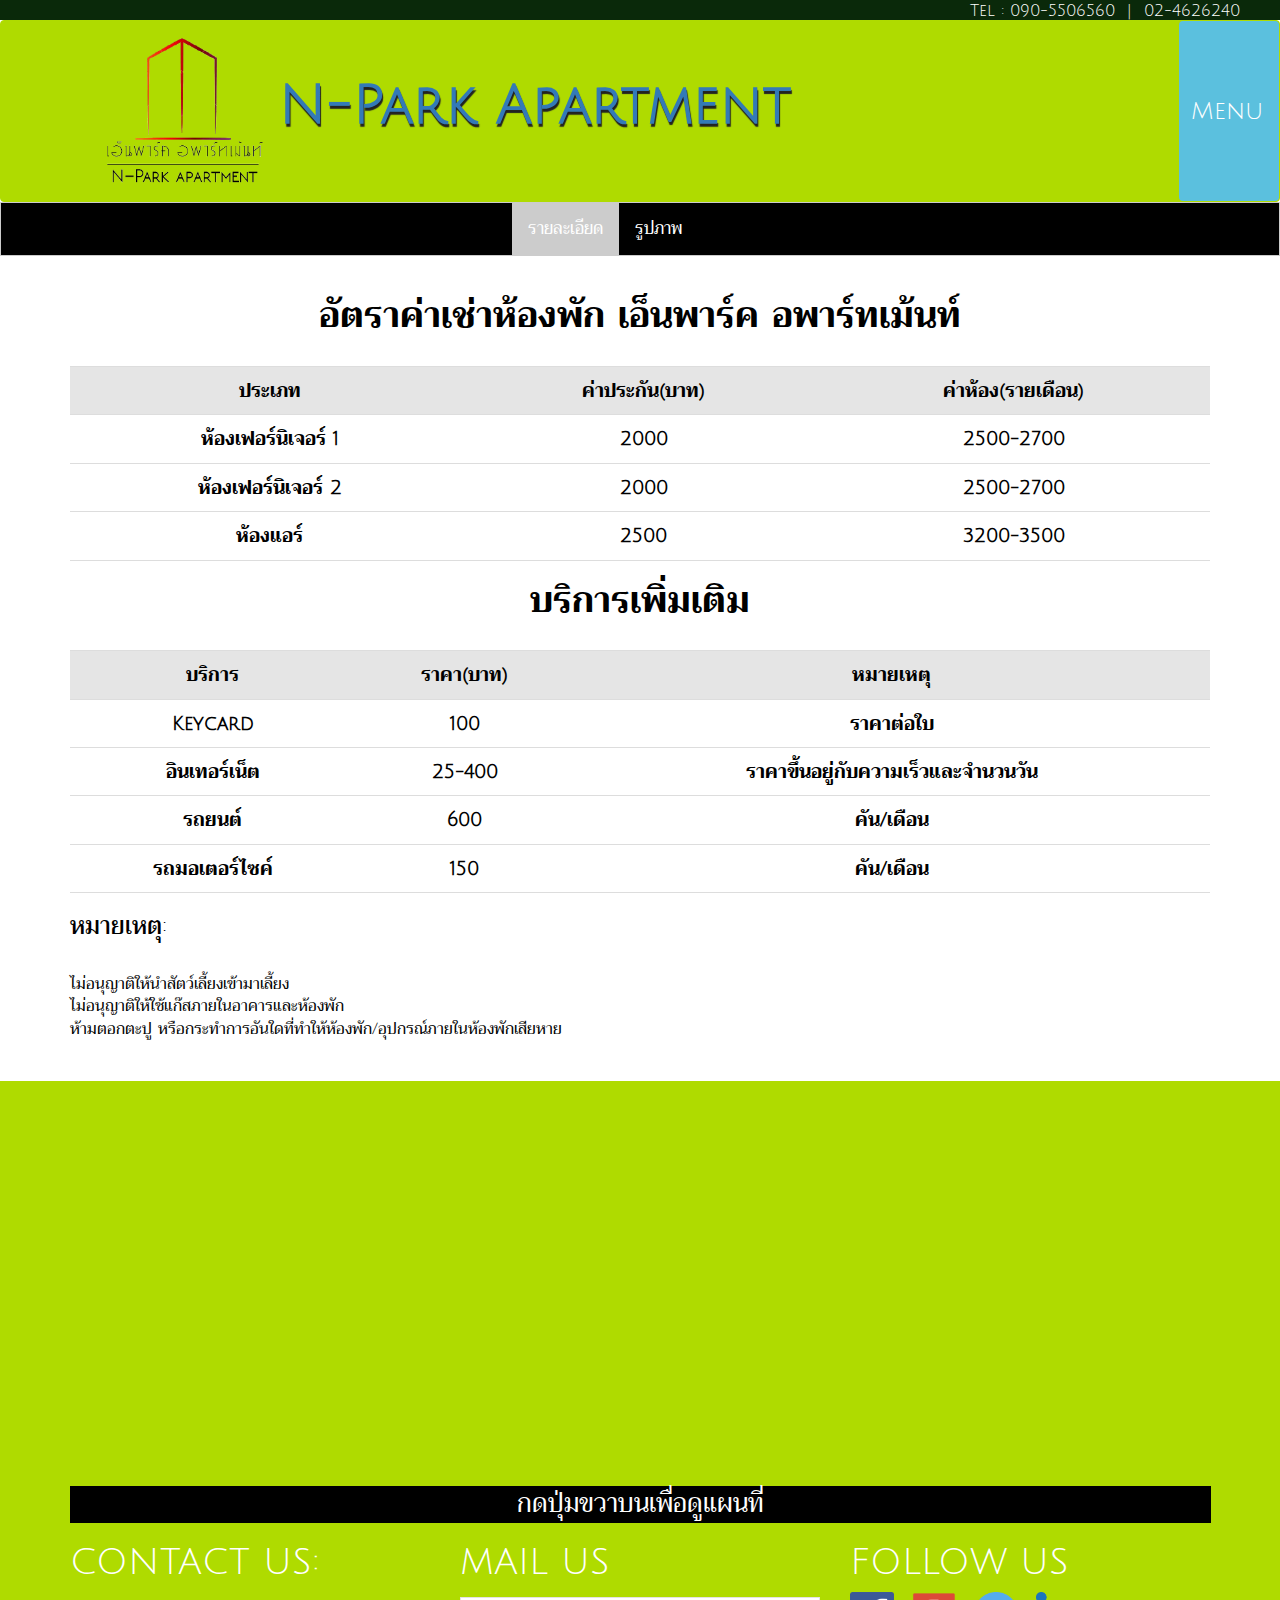
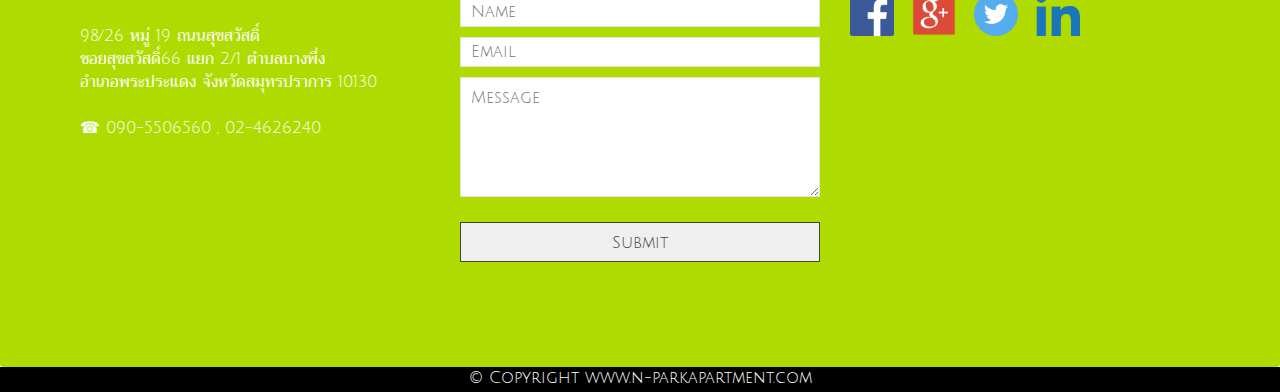
<file: roomrate.html>
<!DOCTYPE html>
<html>
<head>
	<meta charset="utf-8">
    <meta http-equiv="X-UA-Compatible" content="IE=edge">
    <meta name="viewport" content="width=device-width, initial-scale=1">
    <title>N-park Apartment</title>
    <link rel="stylesheet" href="css/bootstrap.min.css">
    <link rel="stylesheet" href="css/styles-enpark.css">
    <link rel="stylesheet" href="slick-1.6.0/slick/slick.css">
    <link rel="stylesheet" href="slick-1.6.0/slick/slick-theme.css">
    <!-- <link href='https://fonts.googleapis.com/css?family=Oxygen:400,300,700' rel='stylesheet' type='text/css'> -->
    <link rel="stylesheet" href="css/styles-enpark-responsive.css" media="screen and (max-width: 991px)">  
    <link href='https://fonts.googleapis.com/css?family=Lora' rel='stylesheet' type='text/css'>	
    <link rel="stylesheet" type="text/css" href="http://fonts.googleapis.com/css?family=Trirong">
    <link rel="stylesheet" type="text/css" href="http://fonts.googleapis.com/css?family=Julius Sans One">		
</head>
<body>
	<header>	
	    <div class="header_top">  	
		    <div class="infotop">
		   		<span id="topheading" style="text-align:right">
		            Tel&nbsp;:&nbsp;090-5506560 &nbsp;|&nbsp; 02-4626240  
		        </span>		                
		    </div>
	    </div>  
	    <nav id="header-nav" class="navbar navbar-default">
	      	<div class="container">
		        <div class="navbar-header">
			        <a href="index.html" class="pull-left">
			          <div><img id="logo-img" src="picture/ลงเวปจริง/logo N park3.jpg" alt="img"></div>
			        </a>
		            <div class="navbar-brand">
		           		<a href="index.html"><h1 id="navbar-logo">N-Park<br class="hidden-lg hidden-md">&nbsp;Apartment</h1></a> 
		            </div>	        
		        </div>
		        <button type="button" class="btn btn-info" id="menuheadbutton" data-toggle="collapse" data-target="#collapse1">Menu</button>
	                 
	      	</div> <!-- .container -->    
	      	
			      	<div id="collapse1" class="panel-collapse collapse">
				        <ul class="list-group" >
				          	<li class="list-group-item" id="menulistheading"><a href="index.html">
				              <span class="glyphicon glyphicon-home"></span> Home</a>
				           	</li>
				          	<li class="list-group-item" id="menulistheading"><a href="about.html">
					                <span class="glyphicon glyphicon-info-sign"></span> เกี่ยวกับเรา</a>
					        </li>
				          	<li class="list-group-item" id="menulistheading"><a href="promotion.html">
					              <span class="glyphicon glyphicon-certificate"></span> โปรโมชั่น</a>
					        </li>
					            <li class="list-group-item" id="menulistheading"><a href="roomrate.html">
					                <span class="glyphicon glyphicon-book"></span> ราคาห้อง</a>
					        </li>
					        <li class="list-group-item" id="menulistheading"><a href="facility.html">            
					                <span class="glyphicon glyphicon-tower"></span> สิ่งอำนวยความสะดวก</a>
					        </li>
					        <li class="list-group-item" id="menulistheading"><a href="#foot">	            
					                <span class="glyphicon glyphicon-flag"></span> ที่ตั้ง</a>
					        </li>
					        <li class="list-group-item" id="menulistheading"><a href="#contact">	            
					                <span class="glyphicon glyphicon-phone-alt"></span> ติดต่อเรา</a>
					        </li>
					        <li class="list-group-item" id="menulistheading"><a href="login.html">	            
					                <span class="glyphicon glyphicon-lock"></span> ล็อกอิน</a>
					        </li>	  	           
				        </ul>
			    	</div>		    
	    </nav><!-- #header-nav -->  		
	</header>		

	<div class="tab">
 		<a href="javascript:void(0)" class="tablinks" onclick="openCity(event, 'main-content')" id="defaultOpen">รายละเอียด</a>
  		<a href="javascript:void(0)" class="tablinks" onclick="openCity(event, 'roompic')">รูปภาพ</a>
  	</div>
  	<div id="main-content" class="container tabcontent">  	
  		<div id="roomratetopic"><h1>อัตราค่าเช่าห้องพัก เอ็นพาร์ค อพาร์ทเม้นท์</h1></div>
	    <table id = "roomratetable" style="width:100%">
		  <tr>
		    <th>ประเภท</th>
		    <th>ค่าประกัน(บาท)</th>	
		    <th>ค่าห้อง(รายเดือน)</th>
		    <!-- <th>เพิ่มเติม</th>	 -->			    
		  </tr>
		  <tr>
		    <td>ห้องเฟอร์นิเจอร์ 1</td>
		    <td>2000</td>
		    <td>2500-2700</td>	  
		    <!-- <td><button type="button" class="btn btn-info" data-toggle="collapse" data-target="#furpicture1">ดูภาพ</button></td>	 -->  
		    <!-- <td><a data-toggle="collapse" data-parent="#accordion" href="#furpicture1">ดูภาพ</a></td> -->
		  </tr>	
			<tr>
		    <td>ห้องเฟอร์นิเจอร์ 2</td>
		    <td>2000</td>
		    <td>2500-2700</td>	  
		    <!-- <td><button type="button" class="btn btn-info" data-toggle="collapse" data-target="#furpicture3">ดูภาพ</button></td>	   -->
		    <!-- <td><a data-toggle="collapse" data-parent="#accordion" href="#furpicture1">ดูภาพ</a></td> -->
		  </tr>		
		  <tr>
		    <td>ห้องแอร์</td>
		    <td>2500</td>
		    <td>3200-3500</td>	
		    <!-- <td><button type="button" class="btn btn-info" data-toggle="collapse" data-target="#furpicture2">ดูภาพ</button></td> -->	  	
		    <!-- <td><a data-toggle="collapse" data-parent="#accordion" href="#furpicture2">ดูภาพ</a></td>	     -->
		  </tr>
		</table>		

		<table id = "roomratetable" style="width:100%">
		<div id="roomratetopic"><h1>บริการเพิ่มเติม</h1></div>
		  <tr>
		    <th>บริการ</th>
		    <th>ราคา(บาท)</th>	
		    <th>หมายเหตุ</th>			    
		  </tr>
		  <tr>
		    <td>Keycard</td>
		    <td>100</td>
		    <td>ราคาต่อใบ</td>	   
		  </tr>
		  <tr>
		    <td>อินเทอร์เน็ต</td>
		    <td>25-400</td>
		    <td>ราคาขึ้นอยู่กับความเร็วและจำนวนวัน</td>	 		    
		  </tr>
		  <tr>
		    <td>รถยนต์</td>
		    <td>600</td>
		    <td>คัน/เดือน</td>	 		    
		  </tr>
		  <tr>
		    <td>รถมอเตอร์ไซค์</td>
		    <td>150</td>
		    <td>คัน/เดือน</td>	 		    
		  </tr>		  
		</table>	
		<div id="roomrateparagraph"><p><h2>หมายเหตุ:</h2><br>ไม่อนุญาติให้นำสัตว์เลี้ยงเข้ามาเลี้ยง<br>ไม่อนุญาติให้ใช้แก๊สภายในอาคารและห้องพัก
		<br>ห้ามตอกตะปู หรือกระทำการอันใดที่ทำให้ห้องพัก/อุปกรณ์ภายในห้องพักเสียหาย
		</p></div>	
    </div><!-- End of #main-content -->

    <div class="tabcontent container" id="roompic">
    	<!-- <a data-toggle="collapse" data-parent="#accordion" href="#furpicture1">ดูภาพ</a> -->
    	<!-- <button type="button" class="btn btn-info" data-parent="#accordion" data-toggle="collapse" data-target="#furpicture1">ดูภาพ</button> -->
    	<div class="panel-group" id="accordion">
	    	<div class="panel panel-default">
		    	<div class="panel-heading">
			        <h4 class="panel-title">
			          <a data-toggle="collapse" data-parent="#accordion" href="#furpicture1">&#x25BA; ห้องเฟอร์นิเจอร์แบบที่ 1</a>
			        </h4>
		      	</div>
		    	<div class="panel-collapse collapse in furpic" id="furpicture1">
					<div class="slider slider-for1">
					  	<div><img class="roomrateslideup" id="ver" src="picture/ลงเวปจริง/ห้องพักเฟอร์นิเจอร์แบบที่ 1/pic1.jpg" alt="img"></div>
					  	<div><img class="roomrateslideup" id="ver" src="picture/ลงเวปจริง/ห้องพักเฟอร์นิเจอร์แบบที่ 1/pic2.jpg" alt="img"></div>
					  	<div><img class="roomrateslideup" src="picture/ลงเวปจริง/ห้องพักเฟอร์นิเจอร์แบบที่ 1/pic3.jpg" alt="img"></div>
					  	<div><img class="roomrateslideup" src="picture/ลงเวปจริง/ห้องพักเฟอร์นิเจอร์แบบที่ 1/pic4.jpg" alt="img"></div>
					  	<div><img class="roomrateslideup" id="ver" src="picture/ลงเวปจริง/ห้องพักเฟอร์นิเจอร์แบบที่ 1/pic5.jpg" alt="img"></div>
					</div>
					<div class="slider slider-nav1">
					  	<div><img class="roomrateslidedown" src="picture/ลงเวปจริง/ห้องพักเฟอร์นิเจอร์แบบที่ 1/pic1.jpg" alt="img"></div>
					  	<div><img class="roomrateslidedown" src="picture/ลงเวปจริง/ห้องพักเฟอร์นิเจอร์แบบที่ 1/pic2.jpg" alt="img"></div>
					  	<div><img class="roomrateslidedown" src="picture/ลงเวปจริง/ห้องพักเฟอร์นิเจอร์แบบที่ 1/pic3.jpg" alt="img"></div>
					  	<div><img class="roomrateslidedown" src="picture/ลงเวปจริง/ห้องพักเฟอร์นิเจอร์แบบที่ 1/pic4.jpg" alt="img"></div>
					  	<div><img class="roomrateslidedown" src="picture/ลงเวปจริง/ห้องพักเฟอร์นิเจอร์แบบที่ 1/pic5.jpg" alt="img"></div>
					</div>			
				</div>
			</div>	
    	<!-- <button type="button" class="btn btn-info" data-parent="#accordion" data-toggle="collapse" data-target="#furpicture3">ดูภาพ</button> -->
	    	<div class="panel panel-default">
		    	<div class="panel-heading">
			        <h4 class="panel-title">
			          <a data-toggle="collapse" data-parent="#accordion" href="#furpicture3">&#x25BA; ห้องเฟอร์นิเจอร์แบบที่ 2</a>
			        </h4>
		      	</div>
		    	<div class="panel-collapse collapse furpic" id="furpicture3">
					<div class="slider slider-for3">
					  	<div><img class="roomrateslideup" id="ver" src="picture/ลงเวปจริง/ห้องพักเฟอร์นิเจอร์แบบที่ 2/โคมไฟ.jpg" alt="img"></div>
					  	<div><img class="roomrateslideup" id="ver" src="picture/ลงเวปจริง/ห้องพักเฟอร์นิเจอร์แบบที่ 2/ชักโครก 1.jpg" alt="img"></div>
					  	<div><img class="roomrateslideup" id="ver" src="picture/ลงเวปจริง/ห้องพักเฟอร์นิเจอร์แบบที่ 2/ตู้.jpg" alt="img"></div>
					  	<div><img class="roomrateslideup" src="picture/ลงเวปจริง/ห้องพักเฟอร์นิเจอร์แบบที่ 2/เตียง 2.jpg" alt="img"></div>
					  	<div><img class="roomrateslideup" src="picture/ลงเวปจริง/ห้องพักเฟอร์นิเจอร์แบบที่ 2/เตียง 3.jpg" alt="img"></div>
					  	<div><img class="roomrateslideup" id="ver" src="picture/ลงเวปจริง/ห้องพักเฟอร์นิเจอร์แบบที่ 2/เตียง.jpg" alt="img"></div>
					  	<div><img class="roomrateslideup" id="ver" src="picture/ลงเวปจริง/ห้องพักเฟอร์นิเจอร์แบบที่ 2/ภาพรวมห้องน้ำ.jpg" alt="img"></div>
					  	<div><img class="roomrateslideup" id="ver" src="picture/ลงเวปจริง/ห้องพักเฟอร์นิเจอร์แบบที่ 2/อ่าง.jpg" alt="img"></div>
					</div>
					<div class="slider slider-nav3">
					  	<div><img class="roomrateslidedown" src="picture/ลงเวปจริง/ห้องพักเฟอร์นิเจอร์แบบที่ 2/โคมไฟ.jpg" alt="img"></div>
					  	<div><img class="roomrateslidedown" src="picture/ลงเวปจริง/ห้องพักเฟอร์นิเจอร์แบบที่ 2/ชักโครก 1.jpg" alt="img"></div>
					  	<div><img class="roomrateslidedown" src="picture/ลงเวปจริง/ห้องพักเฟอร์นิเจอร์แบบที่ 2/ตู้.jpg" alt="img"></div>
					  	<div><img class="roomrateslidedown" src="picture/ลงเวปจริง/ห้องพักเฟอร์นิเจอร์แบบที่ 2/เตียง 2.jpg" alt="img"></div>
					  	<div><img class="roomrateslidedown" src="picture/ลงเวปจริง/ห้องพักเฟอร์นิเจอร์แบบที่ 2/เตียง 3.jpg" alt="img"></div>
					  	<div><img class="roomrateslidedown" src="picture/ลงเวปจริง/ห้องพักเฟอร์นิเจอร์แบบที่ 2/เตียง.jpg" alt="img"></div>
					  	<div><img class="roomrateslidedown" src="picture/ลงเวปจริง/ห้องพักเฟอร์นิเจอร์แบบที่ 2/ภาพรวมห้องน้ำ.jpg" alt="img"></div>
					  	<div><img class="roomrateslidedown" src="picture/ลงเวปจริง/ห้องพักเฟอร์นิเจอร์แบบที่ 2/อ่าง.jpg" alt="img"></div>
					</div>			
				</div>
			</div>
    	<!-- <button type="button" class="btn btn-info" data-parent="#accordion" data-toggle="collapse" data-target="#furpicture2">ดูภาพ</button> -->	
	    	<div class="panel panel-default">
		    	<div class="panel-heading">
			        <h4 class="panel-title">
			          <a data-toggle="collapse" data-parent="#accordion" href="#furpicture2">&#x25BA; ห้องแอร์</a>
			        </h4>
		      	</div>
		    	<div id="furpicture2" class="panel-collapse collapse furpic">
					<div class="slider slider-for2">
					  	<div><img class="roomrateslideup" id="ver" src="picture/ลงเวปจริง/ห้องแอร์/pic1.jpg" alt="img"></div>
					  	<div><img class="roomrateslideup" id="ver" src="picture/ลงเวปจริง/ห้องแอร์/pic2.jpg" alt="img"></div>
					  	<div><img class="roomrateslideup" id="ver" src="picture/ลงเวปจริง/ห้องแอร์/pic3.jpg" alt="img"></div>	
					  	<div><img class="roomrateslideup" src="picture/ลงเวปจริง/ห้องแอร์/pic4.jpg" alt="img"></div>	 	
					</div>
					<div class="slider slider-nav2">
					  	<div><img class="roomrateslidedown" src="picture/ลงเวปจริง/ห้องแอร์/pic1.jpg" alt="img"></div>
					  	<div><img class="roomrateslidedown" src="picture/ลงเวปจริง/ห้องแอร์/pic2.jpg" alt="img"></div>
					  	<div><img class="roomrateslidedown" src="picture/ลงเวปจริง/ห้องแอร์/pic3.jpg" alt="img"></div>
					  	<div><img class="roomrateslidedown" src="picture/ลงเวปจริง/ห้องแอร์/pic4.jpg" alt="img"></div>			  	
					</div>		
				</div>
			</div>
		</div>		
	</div>
    
	<footer class="panel-footer">
    <div class="container">
    <a name="foot">
      	<div class="row">
			<section class="col-md-12 col-sm-12 col-xs-12">
			    <a href="https://www.google.co.th/maps/place/%E0%B9%80%E0%B8%AD%E0%B9%87%E0%B8%99%E0%B8%9E%E0%B8%B2%E0%B8%A3%E0%B9%8C%E0%B8%84+%E0%B8%AD%E0%B8%9E%E0%B8%B2%E0%B8%A3%E0%B9%8C%E0%B8%97%E0%B9%80%E0%B8%A1%E0%B9%89%E0%B8%99%E0%B8%97%E0%B9%8C/@13.6467357,100.5193755,20.25z/data=!4m13!1m7!3m6!1s0x30e2a27ad70e7a73:0x80a459247bf19737!2s66+Suksawat+26,+Khwaeng+Bang+Pakok,+Khet+Rat+Burana,+Krung+Thep+Maha+Nakhon+10140!3b1!8m2!3d13.6797119!4d100.4932736!3m4!1s0x0:0xef099e69e1d56507!8m2!3d13.646944!4d100.5195279" target="_blank">
			    <div id="map-tile">
			    <iframe src="https://www.google.com/maps/d/embed?mid=1wDlyIsZgsfw1hfu1ZaOUpyaDHiw&hl=en" width="100%" height="400" frameborder="0" style="border:0" allowfullscreen></iframe>
			    <span>กดปุ่มขวาบนเพื่อดูแผนที่</span>
			    </div>
			    </a>
			</section>					         
	        <section id="contactus" class="col-md-4 col-xs-12">	        
	          <h1>CONTACT US:</h1><br>
	          <p><a name="contact"></a>
	          98/26 หมู่ 19 ถนนสุขสวัสดิ์ <br>ซอยสุขสวัสดิ์66 
	          แยก 2/1 ตำบลบางพึ่ง <br>อำเภอพระประแดง 
	          จังหวัดสมุทรปราการ 10130 <br><br>
	          &#9742;&nbsp;090-5506560 &#44; 02-4626240 
	          </p>       
	          <hr class="visible-xs">
	        </section>
	        <section id="mailus" class="col-md-4 col-xs-12">
	          <h1>MAIL US</h1>
	          	<form action="#" method="post" id="commentform">
					<input id="author" name="author" type="text" placeholder="Name" value="" required="">
					<input id="email" name="email" type="email" placeholder="Email" value="" required="">
					<textarea id="comment" name="comment" placeholder="Message" rows="8" required=""></textarea>
					<br>
					<input name="submit" type="submit" id="submit" value="Submit">					
				</form> 
				<hr class="visible-xs">    
	        </section>
	        <section id="logous" class="col-md-4 col-xs-12">
	          <h1>FOLLOW US</h1>
	          <a href="#" target="_blank"><img title=" En-Park facebook " src="picture/facebook.jpg" alt="" width="44" height="44"></a> 
	          &nbsp;
	          <a href="#" target="_blank"><img title=" En-Park facebook " src="picture/google.jpg" alt="" width="44" height="44"></a> 
	          &nbsp;
	          <a href="#" target="_blank"><img title=" En-Park facebook " src="picture/twitter.jpg" alt="" width="44" height="44"></a> 
	          &nbsp;
	          <a href="#" target="_blank"><img title=" En-Park facebook " src="picture/linkedin.jpg" alt="" width="44" height="44"></a>  
	          &nbsp;
	        </section>
      </div>      
    </div>
  </footer>
  <div class="text-center">&copy; Copyright www.n-parkapartment.com</div>
  <script src="js/jquery-2.1.4.min.js"></script>
  <script src="js/bootstrap.min.js"></script>
  <script src="js/script.js"></script>
  <script src="slick-1.6.0/slick/slick.min.js"></script>
</body>
</html>
</file>
<file: css/styles-enpark.css>
body{
  font-size: 16px;
  color: #fff;  
  /*font-family: 'Oxygen', sans-serif;*/
  /*font-family: "Comic Sans MS","Trirong", cursive, sans-serif;*/
  font-family: "Julius Sans One","Trirong", cursive, sans-serif;
  /*font-family: "Courier New", Courier, monospace;*/
  /*font-family: Georgia, serif;*/
  box-sizing: border-box;
  background: white;
}
.header_top{
  display: block;
  width: 100%;
  height: 20px;
  background-color: #0a290a;
  text-align: center;
}
.infotop{
  position: absolute;
  right: 40px;
}
/*Header*/

.navbar-header{
  position: relative;
  left: -90px;
}
#header-nav{
	background-color: #afdb00;  
  border-color: #afdb00;
}
#logo-img{
  position:relative;
  left: 110px;
	width: 180px;
	height: 180px;
}
#navbar-logo{
  position: relative;
  left: 100px;
  top: 20px;
  width: 550px;
  height: 50px;
  font-size: 3em;
  font-weight: bold;  
  text-shadow: 1px 3px 1px #222;
  text-align: center;
  /*color: #0c329d;*/
}
.navbar-brand a{
  text-decoration: none;
}
.navbar-brand a:hover{
  color: red;
}
#nav-list {
  margin-top: 0px;
  position: relative;
  right:-80px;
  top: 30px;
  /*height: 100px;*/
  /*text-shadow: 1px 1px 1px #222;*/
  text-shadow: 0px 1px 0px #222;
}
#nav-list a {
  color: #4763eb;
  text-align: center;
}
#nav-list a:hover {
  background:  #FF7F50;
  /*color: red;*/
}
#nav-list a span {
  font-size: 1.8em;
}
#menuheadbutton{
  display: block;  
  /*background-color: #afdb00;*/
  text-align: center; 
  border:hidden;
  width: 100px;
  height: 180px;
  position: absolute;
  top: 0px;
  right: 0px;
  font-size: 1.5em;
  text-align: left;
}
#menulistheading a{
  text-decoration : none;
}
#menulistheading a:hover{
  text-decoration : none;
  color: red;
}
#menulistheading{
  background-color: #f0f8ff;
}
#menulistheading:hover{
  background-color: #afdb00;
  text-align: center;  
}
/*End Header*/
/*Main content*/
.container .jumbotron {
  box-shadow: 0 0 50px #3F0C1F;
  border: 2px solid #3F0C1F;
}
.jumbotron{
  height: auto;
  width: auto;
}
.slide{
  height: 660px;
  width: 100%;
}
.slick-prev:before, .slick-next:before { 
  /*font-family: "slick"; */
  font-size: 100px; 
  line-height: 1; 
  color: blue; 
  opacity: 0.75; 
  -webkit-font-smoothing: antialiased; 
  -moz-osx-font-smoothing: grayscale; 
}   

.slick-prev:before { content: "‹"; }
[dir="rtl"] .slick-prev:before { content: "›"; }
[dir="rtl"] .slick-prev { 
  left: auto; 
  top: 70px; 
  right: -10px; 
}
[dir="rtl"] .slick-next { 
  left: -10px; 
  top: 70px; 
  right: auto; 
}
.slick-next:before { content: "›"; }
[dir="rtl"] .slick-next:before { content: "‹"; }
#home-tiles{
  background-color: white;
  color: black;
  text-align: center;
  margin: 20px;
  text-decoration-line: underline;
}
/*.home-tileshead h1{
  margin: auto;
  display: block;  
  width: 50%;
  height: 50px;
  text-align: center;
  padding: 30px;
  border: 1px dashed black;
  background-color: blue;
  box-shadow: 0 0 50px #3F0C1F;
}*/
/*#home-tileshead h1{
  width: 400px;
  text-align: center;
  vertical-align: center;
  background-color: red;
}*/
#room-fur-tile,#room-deluxe-tile{
  height: 300px;
  width: 100%;
  margin-bottom: 15px;
  position: relative;
  border: 2px solid #222;
  overflow: hidden;
}
#room-fur-tile:hover, #room-deluxe-tile:hover, #map-tile:hover{
  box-shadow: 0 1px 5px 1px #cccccc;
}
#room-fur-tile {
  /*background: url('../picture/ลงเวปจริง/ห้องพักเฟอร์นิเจอร์แบบที่ 1/pic3.jpg') no-repeat;*/
  background: url('../picture/ลงเวปจริง/ห้องพักเฟอร์นิเจอร์แบบที่ 2/เตียง 2.jpg') no-repeat;
  background-size: cover;
  /*background-position: right top;*/
}
#room-deluxe-tile {
  /*background: url('../picture/ลงเวปจริง/ห้องพักเฟอร์นิเจอร์แบบที่ 2/เตียง 2.jpg') no-repeat;*/
  background: url('../picture/ลงเวปจริง/ห้องพักเฟอร์นิเจอร์แบบที่ 1/pic4.jpg') no-repeat;
  background-size: cover;
  /*background-position: right;*/
}
#room-deluxe-tile span, #room-fur-tile span{
  position: absolute;
  bottom: 0;
  right: 0;
  width: 100%;
  text-align: center;
  font-size: 1.6em;
  text-transform: uppercase;
  background-color: #000;
  /*background-color: #afdb00;*/
  color: #fff;
  opacity: .8;
}
#map-tile span{
  /*width: 100%*/
  position: absolute;
  bottom: 0;
  left: 15px;
  width: 97.5%;
  text-align: center;
  font-size: 1.6em;
  text-transform: uppercase;
  background-color: #000;
  color: white;
}
/*End main-content*/
/*Footer*/
.panel-footer{
  margin-top: 30px;
  padding-top: 35px;
  padding-bottom: 30px;
  /*background-color: #222;*/
  background-color: #afdb00;
  border-top: 0;
}
.panel-footer div.row {
  margin-bottom: 35px;
}
#author{
  margin-right: 4%;
}
#author,#email,#comment{
  outline-style: none;
  border: 1px solid #e3e2e2;
  line-height: 20px;
  padding: 10px;
  margin: 5px 0;
  width: 100%;
  height: 30px;
  float: left;
  color: black;
}
#comment{
  height: 120px;
}
#commentform input[type="submit"]{
  color: #454343;
  width: 100%;
  height: 40px;
  line-height: 20px;
  padding: 10px 20px;
  margin: 20px 0 40px 0;
  outline-style: none;
  border: 1px solid #454343;
}
#contactus p{
  display: block;
  /*background-color: black;*/
  padding: 10px; 
  /*border-style: solid;*/
}
.text-center{
  width: 100%;
  height: 25px;
  background-color: black;
  /*position: relative;
  bottom: 25px;*/
}
/*End Footer*/

/*about page*/
#aboutmessage.jumbotron{
  color: black;
  opacity: 0.9;
  font-size: 1.5em;
  background-color: #e8e8e8;
  box-shadow: 0 0 0px;
  border: 2px none #3F0C1F;
}
.aboutlogo{
  position: relative;
  left: 20%;
  top: -10px;
}
.aboutalign{
  text-align: center;
  color: black;
  margin-top: 50px;
  text-decoration: underline;
  /*border-style: solid;*/
}
.aboutimage{
  width: 70%;
  height: 250px;
  margin: 50px;
}
.aboutframe h2{
  color: black;
  text-align: center;
  font-size: 1.2em;
  margin: -10px;
}
/*promotion page*/
table,th,td{
  border: 1px solid black;
  border-collapse: collapse;
  text-align: center;
  color: black;
}
.promotionslide{
  position: relative;
  left: 0px;
  height: 650px;
  width: 100%;
  /*background-repeat: repeat-y;*/
  /*background-image: */
  /*opacity: 1;*/
}
/*roomrate page*/
#roomratetable{  
  background-position: center;
}
/* Style the tab */
div.tab {
    margin: 0px;
    position: relative;
    top:-20px;
    overflow: hidden;
    border: 1px solid #ccc;
    background-color: black;
}

/* Style the links inside the tab */
div.tab a {    
    float: left;
    position: relative;
    left: 40%;
    display: block;
    color: white;
    text-align: center;
    padding: 14px 16px;
    text-decoration: none;
    transition: 0.3s;
    font-size: 17px;
}

/* Change background color of links on hover */
div.tab a:hover {
    background-color: #ddd;
}

/* Create an active/current tablink class */
div.tab a:focus, .active {
    background-color: #ccc;
}

table#roomratetable tr th,table#roomratetable tr td{
  font-weight: bold;
  font-size: 1.2em;
  border: 1px solid #ddd; 
  padding: 10px;
  border-right: hidden;
  border-left: hidden;
}
table#roomratetable tr th{
  background-color: #e5e5e5; 
}
table#roomratetable tr:hover{
  background-color: #ebefbf;
}
#roomratetopic h1{
  color: black; 
  font-weight: bold;
  margin-bottom: 30px;
  text-align: center;
  position: relative;

}
.furpic{
  margin-bottom: 300px;
  /*background-color: red;*/
}

.roomrateslideup{
  height: 400px;
  width: 75%;
  vertical-align: middle;
}
#ver{
  width: 50%;
  position: relative;
  left: 15%;
}
.roomrateslidedown{
  height: 200px;
  width: 90%;
}
.slider-for1,.slider-for2,.slider-for3{  
  position: relative;
  left: 13%;
  padding: 10px;
  vertical-align: center;
  width: 100%;
  height: 200px;  
}
.slider-nav1,.slider-nav2,.slider-nav3{
  margin-bottom: 100px;
  width: 100%;  
  position: relative;
  top: 220px;
}
#roomrateparagraph{
  color: black;
  margin-top: 20px;
  font-size: 1em;
  text-align: left;
}
#roomrateparagraph h2{
  font-size: 1.5em;
}
/*facility page*/
/*.linkfacilitypage{  
  border: 1px solid #ddd;   
  background-color: #e5e5e5;
  padding: 10px;
  font-size: 1.5em; 
  text-align: center;
}*/
/*.panel{
  border: 3px solid black;
}*/
.panel-title a{
  text-decoration: none;
}
.panel-heading:hover{
  background-color: #ffdab9;
}
.facilitytabletopic{
  background-color: #ebefbf;
  padding: 20px;
}
.facilitytabletopic h1{
  color: black; 
  font-weight: bold;
  /*font-size: 1.5em;*/
  margin-bottom: 30px;
  text-align: center;
  position: relative;
}
table#facilitytable{
  margin-bottom: 50px;
}
table#facilitytable tr th{
  /*border-collapse: collapse;*/
  border: 1px solid #ddd; 
  /*background-color: #e1dbe8; */
  background-color: #e5e5e5;
  padding: 10px;
  font-size: 2em;
  border-left: hidden;
  /*color: green;*/
  /*width: 100%;*/
}
table#facilitytable tr td {
  /*margin-bottom: 50px; */
  border: 1px solid #ddd;
  border-right: hidden; 
  border-left: hidden; 
  padding: 20px;
  font-size: 1.2em;
}
table#facilitytable tr:nth-child(odd){
  background-color: #f2f2f2
}
.facilitypicture{
  width: 75%;
  height: 325px;
  margin-top: 20px;
}

/*login page*/
.login {
  position: relative;
  margin: 0 auto;
  padding: 20px 20px 20px;
  width: 310px;
  background: white;
  color: black;
  border-radius: 10px;
  display: block;
  border: 1px solid black;
  @include box-shadow(0 0 200px rgba(white, .5), 0 1px 2px rgba(black, .3));

  &:before {
    content: '';
    position: absolute;
    top: -8px; right: -8px; bottom: -8px; left: -8px;
    z-index: -1;
    background: rgba(black, .08);
    border-radius: 4px;
  }
  h1 {
    /*margin: -20px -20px 21px;*/
    line-height: 40px;
    font-size: 15px;
    font-weight: bold;    
    text-align: center;
    text-shadow: 0 1px white;
    background: #f3f3f3;
    border-bottom: 1px solid #cfcfcf;
    border-radius: 3px 3px 0 0;
    margin: 10px;
    @include linear-gradient(top, whiteffd, #eef2f5);
    @include box-shadow(0 1px #f5f5f5);
  }
  .submit p{
    display: block;
    border-radius: 10px;
    width: 100%;
    background-color: green;
  }
</file>
<file: css/styles-enpark-responsive.css>
/********** Medium devices only **********/
@media (min-width: 992px) and (max-width: 1199px) {
  
}

/********** Small devices only **********/
@media only screen and (min-width: 768px) and (max-width: 991px) {
  #logo-img {
    position: relative;
    left: 80px;    
  }
  #navbar-logo{
  	position: relative;
  	left: 50px;
  	top: 0px;
    width: 350px;
    height: 100px;
  }
  .jumbotron{
  	width: 100%;
  	padding: 20px;  	
  }
  .slide{
  	height: 525px;
  	width: 100%;
  }
  iframe{
    height: 325px;
  }
  .aboutlogo{
	position: relative;
	left: 25%;
	top: -10px;
	width: 250px;
	height: 250px;
  }
  #map-tile span{
  	width: 96%
  }
  .promotionslide{
  	height: 500px;
  }  
  .facilitypicture{
    width: 70%;
    height: 275px;
    margin-top: 20px;
  }
}

/********** Extra small devices only **********/
@media screen and (max-width: 767px) {
  #logo-img {
    position: relative;
    left: 100px;
    width: 120px;
    height: 120px;    
  }
  #navbar-logo{
  	position: relative;
  	left: 30px;
  	top: -10px;
  	font-size: 1.8em;
    width: 300px;
    height: 100px;
  }
  #menuheadbutton{
  	width: 80px;
  	height: 120px;
  }
  .slide{
  	height: 450px;
  	width: 100%;
  }
  .aboutlogo{
	position: relative;
	left: 24%;
	top: -10px;
	width: 250px;
	height: 250px;
  }
  iframe{
    height: 275px;
  }
  #map-tile span{
  	width: 95%
  }
  .promotionslide{
  	height: 450px;
  }
  .roomrateslideup{
	height: 250px;
	width: 75%;
	vertical-align: middle;
  }
  .roomrateslidedown{
    height: 150px;
    width: 90%;
  }
  .slider-for1,.slider-for2,.slider-for3{  
    position: relative;
    left: 13%;
    padding: 10px;
    vertical-align: center;
    width: 100%;
    height: 200px;  
  }
  .slider-nav1,.slider-nav2,.slider-nav3{
    margin-bottom: 0px;
    width: 100%;  
    position: relative;
    top: 100px;
  }
  .furpic{
    margin-bottom: 150px;
  /*background-color: red;*/
  }
  .facilitypicture{
    width: 60%;
    height: 200px;
    margin-top: 20px;
  }
}

/********** Super extra small devices Only :-) (e.g., iPhone 4) **********/
@media (max-width: 479px) {
  
  #navbar-logo{
    position: relative;
    left: 50px;
    top: -10px;
    font-size: 1.2em;
    width: 200px;
    height: 100px;
  }
  #logo-img {
    position: relative;
    left: 100px;
    width: 100px;
    height: 100px;    
  }
  #menuheadbutton{
    width: 70px;
    height: 100px;
    font-size: 1em;
  }
 .slide{
  	height: 400px;
  	width: 100%;
  }
  iframe{
    height: 220px;
    width: 90%;
  }
  #map-tile span{
  	width: 94%
  }
  .aboutlogo{
    position: relative;
    left: 15%;
    top: -10px;
  }
  .promotionslide{
  	height: 400px;
  }
  .facilitypicture{
    width: 65%;
    height: 150px;
    margin-top: 20px;
  }
  #roomratetopic h1{
    font-size: 1em;
  }
}
@media (max-width: 350px) {
  body{
    font-size: 14px;
  }
  #topheading{
    font-size: 0.7em;
  }
  #navbar-logo{
    position: relative;
    left: 60px;
    top: -15px;
    font-size: 1.1em;
    width: 150px;
    height: 50px;
  }
  #logo-img {
    position: relative;
    left: 90px;
    width: 80px;
    height: 80px;    
  }
  #menuheadbutton{
    width: 65px;
    height: 80px;   
  }
 .slide{
    height: 250px;
    width: 100%;
  }
  iframe{
    height: 175px;
    width: 90%;
  }
   #map-tile span{
    font-size: 1em;
    width: 90%
  }
  #room-fur-tile,#room-deluxe-tile{
    height: 175px;
  }
  .aboutlogo{
    position: relative;
    left: 0px;
    top: -10px;
  }
  .promotionslide{
    height: 250px;
  }
}
</file>
